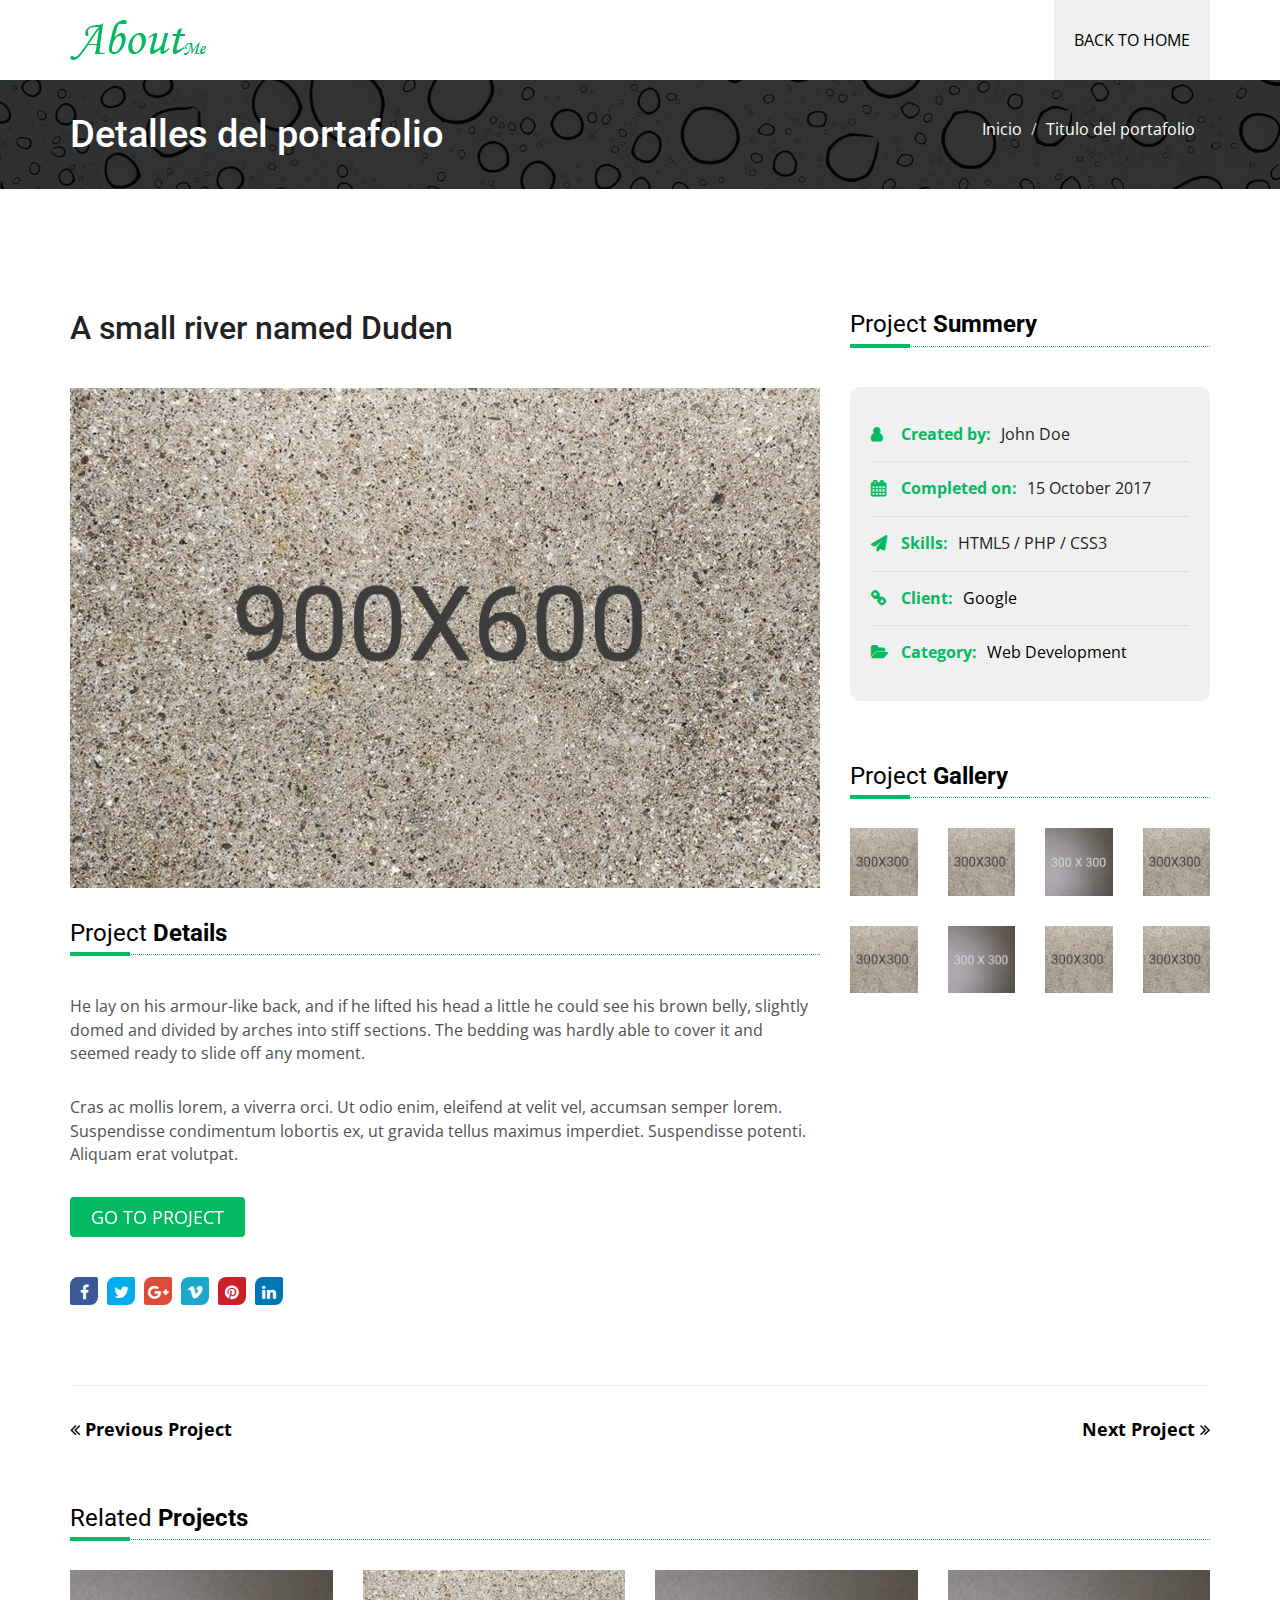
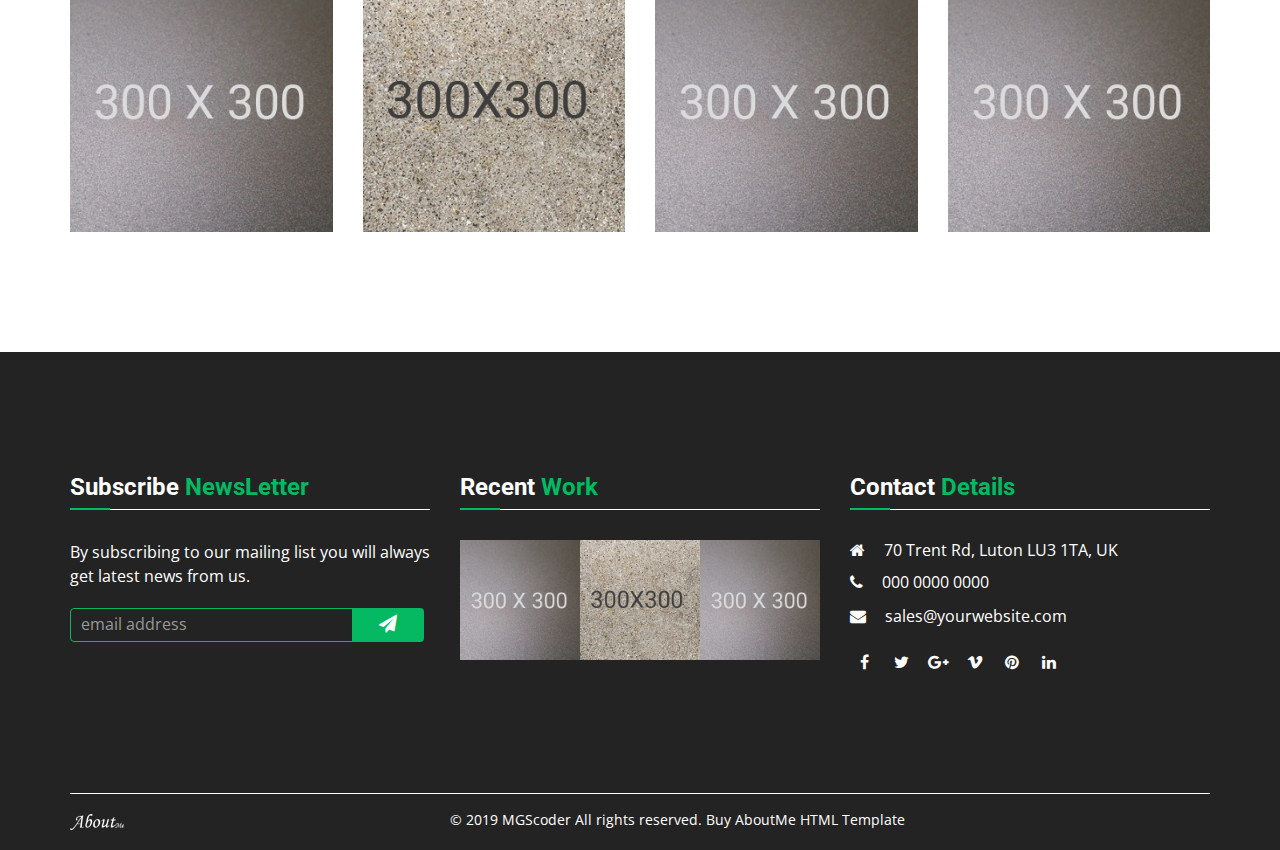
<file: single-portfolio.html>
<!DOCTYPE html>
<html lang="en">
<head>
	<meta charset="utf-8">
	<meta content="IE=edge" http-equiv="X-UA-Compatible">
	<meta name="viewport" content="width=device-width, minimum-scale=1, maximum-scale=1"/>
	
	<title>AboutMe - Personal Portfolio Resume Template</title>	
	<!-- set your website meta description and keywords -->
	<meta name="description" content="Add your business website description here">
	<meta name="keywords" content="Add your business website keywords here">
	<!-- set your website favicon -->
	<link href="favicon.ico" rel="icon">
	
	<!-- Bootstrap Stylesheets -->
	<link rel="stylesheet" href="css/bootstrap.min.css">	
	<!-- Font Awesome Stylesheets -->
	<link rel="stylesheet" href="css/font-awesome.min.css">
	<!-- Owl Carousel Stylesheets -->
	<link rel="stylesheet" href="css/owl.carousel.min.css">
	<link rel="stylesheet" href="css/owl.theme.default.min.css">
	<!-- Lightbox Stylesheets -->
	<link rel="stylesheet" href="css/lightbox.min.css">
	<!-- Parallax Stylesheets -->
	<link rel="stylesheet" href="css/parallax.css" type="text/css">
	<!-- Template Main Stylesheets -->
	<link rel="stylesheet" href="css/style.css" type="text/css">
	<!-- Responsive Stylesheets -->
	<link rel="stylesheet" href="css/responsive.css" type="text/css">
	
</head>

<body>
	<!-- start Header -->
	<header id="header" class="header">
        <div class="header-nav bg-color">
            <div class="container">
                <div class="row">
					<div class="col-sm-12">
						<nav class="main-menu">
							<div class="navbar-header">
								<button type="button" class="navbar-toggle collapsed" data-toggle="collapse" data-target="#navbar" aria-expanded="false" aria-controls="navbar">
									<span class="sr-only">Toggle navigation</span>
									<span class="icon-bar top-bar"></span>
									<span class="icon-bar middle-bar"></span>
									<span class="icon-bar bottom-bar"></span>
								</button>
								<a class="navbar-brand" href="index.html"><img class="logo" src="images/logo-color.png" alt="AboutMe"></a>
							</div><!--End navbar-header -->
							<div id="navbar" class="navbar-collapse collapse">
								<ul class="nav navbar-nav navbar-right">
									<li><a class="menubgactive" href="index.html">Back To Home</a></li>
								</ul>
							</div><!--End navbar -->
						</nav>
					</div><!--End col -->
                </div><!--End row -->
            </div><!--End container -->
        </div><!--End header-nav -->
    </header>
	<!-- end Header -->
	
	<!-- start banner -->
	<section id="single-page-banner" class="page-title page-title-image portfolio-hbg">
		<div class="container">
			<div class="row">
				<div class="col-sm-6">
					<h2>Detalles del portafolio</h2>
				</div><!-- end col -->
				<div class="col-sm-6">
					<ul class="breadcrumb">
						<li><a href="index.html">Inicio</a></li>
						<li class="active">Titulo del portafolio</li>
					</ul>
				</div><!-- end col -->
			</div><!-- end row -->
		</div><!-- end container -->
	</section>
	<!-- end slider -->
	
	<div id="pfolio-single-content" class="pfolio-single-content SectionMargin">
		<div class="container">
			<div class="row">
				<div class="col-sm-8">
					<div class="post-title">
						<h1>A small river named Duden</h1>
					</div><!-- end post-title -->
					<div class="post-image">
						<img src="images/portfolio/6.jpg" alt="Post Image">
					</div><!-- end post-image -->
					<div class="title-box">
						<h3>Project <strong>Details</strong></h3>
					</div><!-- end title-box -->
					<div class="portfolio-content">
						<p>He lay on his armour-like back, and if he lifted his head a little he could see his brown belly, slightly domed and divided by arches into stiff sections. The bedding was hardly able to cover it and seemed ready to slide off any moment.</p>
						<p>Cras ac mollis lorem, a viverra orci. Ut odio enim, eleifend at velit vel, accumsan semper lorem. Suspendisse condimentum lobortis ex, ut gravida tellus maximus imperdiet. Suspendisse potenti. Aliquam erat volutpat.</p>
					</div><!-- end portfolio-content -->
					
					<a class="btn btn-project btn-shutter-out-horizontal" href="#" target="_blank">Go To Project</a>
					
					<!-- start share-icon -->	
					<div class="share-icon">
						<ul class="list-inline list-social">
							<li>
								<a href="#" class="social-icon social-icon-small social-icon-colored social-icon-facebook">
									<i class="fa fa-facebook"></i>
									<i class="fa fa-facebook"></i>
								</a>
							</li>
							<li>
								<a href="#" class="social-icon social-icon-small social-icon-colored social-icon-twitter">
									<i class="fa fa-twitter"></i>
									<i class="fa fa-twitter"></i>
								</a>
							</li>
							<li>
								<a href="#" class="social-icon social-icon-small social-icon-colored social-icon-gplus">
									<i class="fa fa-google-plus"></i>
									<i class="fa fa-google-plus"></i>
								</a>
							</li>
							<li>
								<a href="#" class="social-icon social-icon-small social-icon-colored social-icon-vimeo">
									<i class="fa fa-vimeo"></i>
									<i class="fa fa-vimeo"></i>
								</a>
							</li>
							<li>
								<a href="#" class="social-icon social-icon-small social-icon-colored social-icon-pinterest">
									<i class="fa fa-pinterest"></i>
									<i class="fa fa-pinterest"></i>
								</a>
							</li>
							<li>
								<a href="#" class="social-icon social-icon-small social-icon-colored social-icon-linkedin">
									<i class="fa fa-linkedin"></i>
									<i class="fa fa-linkedin"></i>
								</a>
							</li>
						</ul><!-- end list-social -->
					</div>
					<!-- end share-icon -->
					
				</div><!-- end col -->
				<aside id="sidebar" class="col-sm-4">
					<div class="title-box">
						<h3 class="widget-title">Project <strong>Summery</strong></h3>
					</div><!-- end title-box -->
					<ul class="portfolio-info list-unstyled">
						<li><div class="pull-left"><i class="fa fa-user"></i></div><div class="info-right"><span>Created by:</span>John Doe</div></li>
						<li><div class="pull-left"><i class="fa fa-calendar"></i></div><div class="info-right"><span>Completed on:</span>15 October 2017</div></li>
						<li><div class="pull-left"><i class="fa fa-paper-plane"></i></div><div class="info-right"><span>Skills:</span>HTML5 / PHP / CSS3</div></li>
						<li><div class="pull-left"><i class="fa fa-link"></i></div><div class="info-right"><span>Client:</span><a href="#">Google</a></div></li>
						<li><div class="pull-left"><i class="fa fa-folder-open"></i></div><div class="info-right"><span>Category:</span><a href="#">Web Development</a></div></li>
					</ul><!-- end portfolio-info -->
					
					<div class="title-box">
						<h3 class="widget-title">Project <strong>Gallery</strong></h3>
					</div><!-- end title-box -->
					<div class="row">
						<div class="col-md-3 col-xs-6">
							<div class="portfolio-wrapper">
								<img src="images/portfolio/thumb/1.jpg" alt="Portfolio Title">
								<div class="portfolio-overlay">
									<div class="portfolio-overlay-inner">
										<div class="portfolio-overlay-content">
											<div class="portfolio-link">
												<a data-lightbox="website" data-title="Portfolio Title" href="images/portfolio/1.jpg"><i class="fa fa-search-plus"></i></a>
											</div><!--End portfolio-link -->
										</div><!-- end portfolio-overlay-content -->
									</div><!-- end portfolio-overlay-inner -->
								</div><!-- end portfolio-overlay -->
							</div><!-- end portfolio-wrapper -->
						</div><!-- end col -->
						<div class="col-md-3 col-xs-6">
							<div class="portfolio-wrapper">
								<img src="images/portfolio/thumb/6.jpg" alt="Portfolio Title">
								<div class="portfolio-overlay">
									<div class="portfolio-overlay-inner">
										<div class="portfolio-overlay-content">
											<div class="portfolio-link">
												<a data-lightbox="website" data-title="Portfolio Title" href="images/portfolio/6.jpg"><i class="fa fa-search-plus"></i></a>
											</div><!--End portfolio-link -->
										</div><!-- end portfolio-overlay-content -->
									</div><!-- end portfolio-overlay-inner -->
								</div><!-- end portfolio-overlay -->
							</div><!-- end portfolio-wrapper -->
						</div><!-- end col -->
						<div class="col-md-3 col-xs-6">
							<div class="portfolio-wrapper">
								<img src="images/portfolio/thumb/7.jpg" alt="Portfolio Title">
								<div class="portfolio-overlay">
									<div class="portfolio-overlay-inner">
										<div class="portfolio-overlay-content">
											<div class="portfolio-link">
												<a data-lightbox="website" data-title="Portfolio Title" href="images/portfolio/7.jpg"><i class="fa fa-search-plus"></i></a>
											</div><!--End portfolio-link -->
										</div><!-- end portfolio-overlay-content -->
									</div><!-- end portfolio-overlay-inner -->
								</div><!-- end portfolio-overlay -->
							</div><!-- end portfolio-wrapper -->
						</div><!-- end col -->
						<div class="col-md-3 col-xs-6">
							<div class="portfolio-wrapper">
								<img src="images/portfolio/thumb/8.jpg" alt="Portfolio Title">
								<div class="portfolio-overlay">
									<div class="portfolio-overlay-inner">
										<div class="portfolio-overlay-content">
											<div class="portfolio-link">
												<a data-lightbox="website" data-title="Portfolio Title" href="images/portfolio/8.jpg"><i class="fa fa-search-plus"></i></a>
											</div><!--End portfolio-link -->
										</div><!-- end portfolio-overlay-content -->
									</div><!-- end portfolio-overlay-inner -->
								</div><!-- end portfolio-overlay -->
							</div><!-- end portfolio-wrapper -->
						</div><!-- end col -->
						<div class="col-md-3 col-xs-6">
							<div class="portfolio-wrapper">
								<img src="images/portfolio/thumb/8.jpg" alt="Portfolio Title">
								<div class="portfolio-overlay">
									<div class="portfolio-overlay-inner">
										<div class="portfolio-overlay-content">
											<div class="portfolio-link">
												<a data-lightbox="website" data-title="Portfolio Title" href="images/portfolio/8.jpg"><i class="fa fa-search-plus"></i></a>
											</div><!--End portfolio-link -->
										</div><!-- end portfolio-overlay-content -->
									</div><!-- end portfolio-overlay-inner -->
								</div><!-- end portfolio-overlay -->
							</div><!-- end portfolio-wrapper -->
						</div><!-- end col -->
						<div class="col-md-3 col-xs-6">
							<div class="portfolio-wrapper">
								<img src="images/portfolio/thumb/7.jpg" alt="Portfolio Title">
								<div class="portfolio-overlay">
									<div class="portfolio-overlay-inner">
										<div class="portfolio-overlay-content">
											<div class="portfolio-link">
												<a data-lightbox="website" data-title="Portfolio Title" href="images/portfolio/7.jpg"><i class="fa fa-search-plus"></i></a>
											</div><!--End portfolio-link -->
										</div><!-- end portfolio-overlay-content -->
									</div><!-- end portfolio-overlay-inner -->
								</div><!-- end portfolio-overlay -->
							</div><!-- end portfolio-wrapper -->
						</div><!-- end col -->
						<div class="col-md-3 col-xs-6">
							<div class="portfolio-wrapper">
								<img src="images/portfolio/thumb/6.jpg" alt="Portfolio Title">
								<div class="portfolio-overlay">
									<div class="portfolio-overlay-inner">
										<div class="portfolio-overlay-content">
											<div class="portfolio-link">
												<a data-lightbox="website" data-title="Portfolio Title" href="images/portfolio/6.jpg"><i class="fa fa-search-plus"></i></a>
											</div><!--End portfolio-link -->
										</div><!-- end portfolio-overlay-content -->
									</div><!-- end portfolio-overlay-inner -->
								</div><!-- end portfolio-overlay -->
							</div><!-- end portfolio-wrapper -->
						</div><!-- end col -->
						<div class="col-md-3 col-xs-6">
							<div class="portfolio-wrapper">
								<img src="images/portfolio/thumb/1.jpg" alt="Portfolio Title">
								<div class="portfolio-overlay">
									<div class="portfolio-overlay-inner">
										<div class="portfolio-overlay-content">
											<div class="portfolio-link">
												<a data-lightbox="website" data-title="Portfolio Title" href="images/portfolio/1.jpg"><i class="fa fa-search-plus"></i></a>
											</div><!--End portfolio-link -->
										</div><!-- end portfolio-overlay-content -->
									</div><!-- end portfolio-overlay-inner -->
								</div><!-- end portfolio-overlay -->
							</div><!-- end portfolio-wrapper -->
						</div><!-- end col -->						
					</div><!-- end row -->
					
				</aside><!-- end col -->
				<div class="col-sm-12">
					<div class="post-navigation clearfix">
						<div class="row">
							<div class="col-xs-6">
								<a href="#"><i class="fa fa-angle-double-left"></i> Previous Project</a>
							</div><!-- end col -->

							<div class="col-xs-6 text-right">
								<a href="#">Next Project <i class="fa fa-angle-double-right"></i></a>
							</div><!-- end col -->
						</div><!-- end row -->
					</div><!-- end post-navigation -->
					
					<!-- start related-portfolio -->
					<div id="related-portfolio" class="portfolio">
						<div class="title-box">
							<h3>Related <strong>Projects</strong></h3>
						</div><!-- end title-box -->
						<div class="row">
							<div class="col-md-3 col-xs-6">
								<div class="portfolio-wrapper">
									<img src="images/portfolio/thumb/2.jpg" alt="Portfolio Title">
									<div class="portfolio-overlay">
										<div class="portfolio-overlay-inner">
											<div class="portfolio-overlay-content">
												<div class="portfolio-link">
													<a title="Details" href="single-portfolio.html"><i class="fa fa-link"></i></a>
													<a data-lightbox="illustrations" data-title="Portfolio Title" href="images/portfolio/2.jpg"><i class="fa fa-search-plus"></i></a>
												</div><!--End portfolio-link -->
												<div class="portfolio-caption">
													<h3><a href="single-portfolio.html">Portfolio Title</a></h3>
												</div><!--End portfolio-caption -->
											</div><!-- end portfolio-overlay-content -->
										</div><!-- end portfolio-overlay-inner -->
									</div><!-- end portfolio-overlay -->
								</div><!-- end portfolio-wrapper -->
							</div><!-- end col -->
							<div class="col-md-3 col-xs-6">
								<div class="portfolio-wrapper">
									<img src="images/portfolio/thumb/3.jpg" alt="Portfolio Title">
									<div class="portfolio-overlay">
										<div class="portfolio-overlay-inner">
											<div class="portfolio-overlay-content">
												<div class="portfolio-link">
													<a title="Details" href="single-portfolio.html"><i class="fa fa-link"></i></a>
													<a data-lightbox="illustrations" data-title="Portfolio Title" href="images/portfolio/3.jpg"><i class="fa fa-search-plus"></i></a>
												</div><!--End portfolio-link -->
												<div class="portfolio-caption">
													<h3><a href="single-portfolio.html">Portfolio Title</a></h3>
												</div><!--End portfolio-caption -->
											</div><!-- end portfolio-overlay-content -->
										</div><!-- end portfolio-overlay-inner -->
									</div><!-- end portfolio-overlay -->
								</div><!-- end portfolio-wrapper -->
							</div><!-- end col -->
							<div class="col-md-3 col-xs-6">
								<div class="portfolio-wrapper">
									<img src="images/portfolio/thumb/4.jpg" alt="Portfolio Title">
									<div class="portfolio-overlay">
										<div class="portfolio-overlay-inner">
											<div class="portfolio-overlay-content">
												<div class="portfolio-link">
													<a title="Details" href="single-portfolio.html"><i class="fa fa-link"></i></a>
													<a data-lightbox="illustrations" data-title="Portfolio Title" href="images/portfolio/4.jpg"><i class="fa fa-search-plus"></i></a>
												</div><!--End portfolio-link -->
												<div class="portfolio-caption">
													<h3><a href="single-portfolio.html">Portfolio Title</a></h3>
												</div><!--End portfolio-caption -->
											</div><!-- end portfolio-overlay-content -->
										</div><!-- end portfolio-overlay-inner -->
									</div><!-- end portfolio-overlay -->
								</div><!-- end portfolio-wrapper -->
							</div><!-- end col -->
							<div class="col-md-3 col-xs-6">
								<div class="portfolio-wrapper">
									<img src="images/portfolio/thumb/5.jpg" alt="Portfolio Title">
									<div class="portfolio-overlay">
										<div class="portfolio-overlay-inner">
											<div class="portfolio-overlay-content">
												<div class="portfolio-link">
													<a title="Details" href="single-portfolio.html"><i class="fa fa-link"></i></a>
													<a data-lightbox="illustrations" data-title="Portfolio Title" href="images/portfolio/5.jpg"><i class="fa fa-search-plus"></i></a>
												</div><!--End portfolio-link -->
												<div class="portfolio-caption">
													<h3><a href="single-portfolio.html">Portfolio Title</a></h3>
												</div><!--End portfolio-caption -->
											</div><!-- end portfolio-overlay-content -->
										</div><!-- end portfolio-overlay-inner -->
									</div><!-- end portfolio-overlay -->
								</div><!-- end portfolio-wrapper -->
							</div><!-- end col -->
						</div><!-- end row -->
					</div>
					<!-- end related-portfolio -->
					
				</div><!-- end col -->
			</div><!-- end row -->
		</div>
	</div>
	
	<!-- start footer -->
	<footer id="footer" class="footer">
		<div class="container">
			<div class="row">	
				<div class="footer-top clearfix">
					<div class="col-sm-4">
						<div class="columnbottom-margin subscribe-form-wrap">
							<h4 class="widget-title">Subscribe <span>NewsLetter</span></h4>
							<p>By subscribing to our mailing list you will always get latest news from us.</p>
							<!-- start mailchimp form -->
							<div class="mc-form-holder">
								<form id="mc-form">
									<input id="mc-email" class="form-control" placeholder="email address" name="EMAIL" type="email">
									<button class="btn" type="submit"><i class="fa fa-paper-plane"></i></button>
									<label for="mc-email"></label>
								</form>
							</div>
							<!-- end mailchimp form -->
						</div><!-- end subscribe-form-wrap -->
					</div><!-- end col -->
					<div class="col-sm-4">
						<div class="columnbottom-margin recent-work-wrap">
							<h4 class="widget-title">Recent <span>Work</span></h4>
							<div class="latest-pfolio">
								<div class="col-xs-4 no-space">
									<div class="portfolio-wrapper">
										<img src="images/portfolio/thumb/2.jpg" alt="Portfolio Title">
										<div class="portfolio-overlay">
											<div class="portfolio-overlay-inner">
												<div class="portfolio-overlay-content">
													<div class="portfolio-link">
														<a title="Details" href="single-portfolio.html"><i class="fa fa-link"></i></a>
														<a data-lightbox="recentwork" data-title="Image Preview" href="images/portfolio/2.jpg"><i class="fa fa-search-plus"></i></a>
													</div><!--End portfolio-link -->
												</div><!--End portfolio-overlay-content -->
											</div><!--End portfolio-overlay-inner -->
										</div><!--End portfolio-overlay -->
									</div><!--End portfolio-wrapper -->
								</div><!--End ./col- -->
								<div class="col-xs-4 no-space">
									<div class="portfolio-wrapper">
										<img src="images/portfolio/thumb/3.jpg" alt="Portfolio Title">
										<div class="portfolio-overlay">
											<div class="portfolio-overlay-inner">
												<div class="portfolio-overlay-content">
													<div class="portfolio-link">
														<a title="Details" href="single-portfolio.html"><i class="fa fa-link"></i></a>
														<a data-lightbox="recentwork" data-title="Image Preview" href="images/portfolio/3.jpg"><i class="fa fa-search-plus"></i></a>
													</div><!--End portfolio-link -->
												</div><!--End portfolio-overlay-content -->
											</div><!--End portfolio-overlay-inner -->
										</div><!--End portfolio-overlay -->
									</div><!--End portfolio-wrapper -->
								</div><!--End ./col- -->
								<div class="col-xs-4 no-space">
									<div class="portfolio-wrapper">
										<img src="images/portfolio/thumb/4.jpg" alt="Portfolio Title">
										<div class="portfolio-overlay">
											<div class="portfolio-overlay-inner">
												<div class="portfolio-overlay-content">
													<div class="portfolio-link">
														<a title="Details" href="single-portfolio.html"><i class="fa fa-link"></i></a>
														<a data-lightbox="recentwork" data-title="Image Preview" href="images/portfolio/4.jpg"><i class="fa fa-search-plus"></i></a>
													</div><!--End portfolio-link -->
												</div><!--End portfolio-overlay-content -->
											</div><!--End portfolio-overlay-inner -->
										</div><!--End portfolio-overlay -->
									</div><!--End portfolio-wrapper -->
								</div><!--End ./col- -->
							</div><!--End latest-portfolio -->   
							<div class="clearfix"></div>
						</div><!-- end recent-work-wrap -->
					</div><!-- end col -->
					<div class="col-sm-4">
						<div class="columnbottom-margin contact-info-wrap">
							<h4 class="widget-title">Contact <span>Details</span></h4>
							<ul class="contact-info list-unstyled">
								<li><i class="fa fa-home"></i> 70 Trent Rd, Luton LU3 1TA, UK</li>
								<li><i class="fa fa-phone"></i> <a href="tel:000-0000-0000">000 0000 0000</a></li>
								<li><i class="fa fa-envelope"></i> <a href="mailto:sales@yourwebsite.com">sales@yourwebsite.com</a></li>
							</ul><!-- end contact-info  -->
							
							<ul class="list-inline list-social clearfix">
								<li>
									<a href="#" class="social-icon social-icon-small social-icon-facebook">
										<i class="fa fa-facebook"></i>
										<i class="fa fa-facebook"></i>
									</a>
								</li>
								<li>
									<a href="#" class="social-icon social-icon-small social-icon-twitter">
										<i class="fa fa-twitter"></i>
										<i class="fa fa-twitter"></i>
									</a>
								</li>
								<li>
									<a href="#" class="social-icon social-icon-small social-icon-gplus">
										<i class="fa fa-google-plus"></i>
										<i class="fa fa-google-plus"></i>
									</a>
								</li>
								<li>
									<a href="#" class="social-icon social-icon-small social-icon-vimeo">
										<i class="fa fa-vimeo"></i>
										<i class="fa fa-vimeo"></i>
									</a>
								</li>
								<li>
									<a href="#" class="social-icon social-icon-small social-icon-pinterest">
										<i class="fa fa-pinterest"></i>
										<i class="fa fa-pinterest"></i>
									</a>
								</li>
								<li>
									<a href="#" class="social-icon social-icon-small social-icon-linkedin">
										<i class="fa fa-linkedin"></i>
										<i class="fa fa-linkedin"></i>
									</a>
								</li>
							</ul><!-- end list-social -->
						</div><!-- end contact-info-wrap -->
					</div><!-- end col -->
				</div><!-- end footer-top  --> 
			</div><!-- end row --> 
			<hr>
			<div class="row">					
				<div class="col-sm-12">
					<a href="#" class="footer-logo-link"><img class="footer-logo" src="images/footer-logo.png" alt="Steve"></a>
					<p class="text-center copyright">&copy; 2019 <a href="https://1.envato.market/kPy00" class="footer-site-link">MGScoder</a> All rights reserved. <a href="https://1.envato.market/7B3dY" class="footer-site-link">Buy AboutMe HTML Template</a></p>
				</div><!-- end col --> 
			</div><!-- end row --> 
		</div><!-- end container --> 
	</footer>
	<!-- end footer -->
	
	<a href="#" class="scrollup"><i class="fa fa-arrow-circle-up"></i></a>
	
	<!-- jQuery Library -->
	<script src="js/jquery-3.4.1.min.js"></script>
	<!-- Bootstrap Js -->
	<script src="js/bootstrap.min.js"></script>
	<!-- Isotope Filtring Js -->
	<script src="js/isotope.pkgd.min.js"></script>
	<!-- Lightbox Js -->
	<script src="js/lightbox.min.js"></script>
	<!-- owl.carousel Js -->
	<script src="js/owl.carousel.min.js"></script>
	<!-- Form validator Js -->
	<script src="js/validator.min.js"></script>
	<!-- ajaxchimp Js -->
	<script src="js/jquery.ajaxchimp.min.js"></script>
	<!-- counterup Js -->
	<script src="js/waypoint.js"></script>	
	<script src="js/jquery.counterup.min.js"></script>
	<!-- Template main Js -->
	<script src="js/main.js"></script>
	
</body>
</html>
</file>
<file: css/parallax.css>
/*
|----------------------------------------------------------------------------
	AboutMe - Personal Portfolio Resume Template Main CSS
	Author: MGScoder
	Author URL: https://themeforest.net/user/mgscoder
|----------------------------------------------------------------------------
*/

/*
|----------------------------------------------------------------------------
	parallax
|----------------------------------------------------------------------------
*/
.parallax::before {
    background-color: rgba(0, 0, 0, 0.8);
    content: "";
    height: 100%;
    left: 0;
    position: absolute;
    top: 0;
    width: 100%;
}
.parallax {
	background-attachment: fixed;
	background-color: rgba(0, 0, 0, 0.8);
    background-position: 50% 0;
    background-repeat: no-repeat;
    background-size: cover;
	position: relative;
	color: #fff;
}
/*
|----------------------------------------------------------------------------
	SERVICE
|----------------------------------------------------------------------------
*/
#service.parallax {
    background-image: url("../images/background/bg-1.jpg");
}

/*
|----------------------------------------------------------------------------
	PORTFOLIO
|----------------------------------------------------------------------------
*/
#portfolio.parallax {
    background-image: url("../images/background/bg-2.jpg"); /*imagen de fondo 2*/
}

/*
|----------------------------------------------------------------------------
	QUOTE
|----------------------------------------------------------------------------
*/
#quotes-section {
    background-image: url("../images/background/bg-3.jpg");
}
#quotes-section::before {
    background-color: rgba(0, 0, 0, 0.8);
}

/*
|----------------------------------------------------------------------------
	BLOG
|----------------------------------------------------------------------------
*/
#blog.parallax {
    background-image: url("../images/background/bg-3.jpg");
}

/*
|----------------------------------------------------------------------------
	TESTIMONIAL
|----------------------------------------------------------------------------
*/
#testimonials.parallax {
    background-image: url("../images/background/bg-6.jpg");
}

/*
|----------------------------------------------------------------------------
	SUCCESS STORY
|----------------------------------------------------------------------------
*/
#success-story.parallax {
    background-image: url("../images/background/bg-5.jpg");
}
</file>
<file: css/style.css>
/*
|----------------------------------------------------------------------------

	Primary color: #04b962
|----------------------------------------------------------------------------
*/

/*
|------------------------------------------------------------------
	[Table of contents]:

	1. FONTS
	2. BODY
	3. COMMON CSS
	4. HEADER / .header-nav
		4.1. HOME TOP BANNER / .home-top-banner
		4.2. CAROUSEL TOP BANNER SLIDER / #home .owl-carousel
	5. TITLE / .title-wrap
	6. SINGLE PAGE BANNER / #single-page-banner
	7. ABOUT / #about
		7.1. BOX STYLE / .about-box-style
		7.2. TIMELINE STYLE / .timeline
		7.3. SKILLS PROGRESSBAR / .progressbar
	8. SERVICE / .service-wrap
	9. SOCIAL / .social-icon
	10. PRICING / .pricing-table
	11. PORTFOLIO
		11.1 LIGHTBOX
	12. CLIENTS
	13. TEAM / .team-wrap
	14. QUOTES
	15. BLOG / #blog
		15.1. BLOG STYLE 1 / .blog-style1
	16. TESTIMONIAL
		16.1. CAROUSEL CONTROL FOR TESTIMONIAL
		16.2. TESTIMONIAL RATINGS
	17. CONTACT
		17.1. CONTACT FORM / #contactForm
		17.2. SELECT BOX / select.form-control
	18. SUCCESS STORY
	19. SINGLE SERVICE / #service-single-content
		19.1. SERVICE LIST / .service-list
		19.2. SERVICE MENU / .service-menu
		19.3. SERVICE BROCHURE / .service-brochure
		19.4. SERVICE FEATURE / .service-features
		19.5. SERVICE QUOTEFORM / #serviceQuoteForm
	20. SINGLE PORTFOLIO / #pfolio-single-content
	21. SINGLE BLOG / #single-post-content
		21.1. RELATED POST / #related-blog
		21.2. POST COMMENTS LIST / .commentlist
		21.3. COMMENTS FORM / #commentform
	22. SIDEBAR
	23. Button / .btn-shutter-out-horizontal
	24. SUBSCRIBE / #mc-form
	25. FOOTER / .footer
	26. OTHER
	
|-------------------------------------------------------------------
*/

/*
|----------------------------------------------------------------------------
	1. FONTS: Google Font
|----------------------------------------------------------------------------
*/
@import url('https://fonts.googleapis.com/css?family=Roboto:300,300i,400,400i,500,500i,700,700i|Open+Sans:400,400i,600,600i,700,700i');

/*
|----------------------------------------------------------------------------
	2. BODY
|----------------------------------------------------------------------------
*/
body {
    color: #222;
	font-family: 'Open Sans', sans-serif;
	margin: 0 auto;
	font-size: 16px;
	line-height: 1.48;
    height: 100%;
}

/*
|----------------------------------------------------------------------------
	3. COMMON CSS
|----------------------------------------------------------------------------
*/
h1, h2, h3, h4, h5, h6 {
    line-height: 1.3;
	font-family: 'Roboto', sans-serif;
}
img, iframe, object, embed {
    max-width: 100%;
}
a {
	color: #000;
}
a:hover {
    color: #04b962;
    text-decoration: none;
}
a:focus {
    outline: medium none;
    text-decoration: none;
}
.intro-text {
    margin: 0 auto 60px;
	max-width: 660px;
}
.SecTopMargin {
    margin-top: 60px;
}
.SectionMargin {
    margin: 60px 0;
}
.color-border {
    border-color: #04b962;
}

/*
|----------------------------------------------------------------------------
	4. HEADER / .header-nav
|----------------------------------------------------------------------------
*/
.header-nav {
	background-color: rgba(0, 0, 0, 0.3);
	border-bottom: 1px solid rgba(255, 255, 255, 0.3);
    left: 0;
	height: 80px;
    position: fixed;
    top: 0;
    -webkit-transition: all 0.4s ease-in-out;
	-moz-transition: all 0.4s ease-in-out;
	-o-transition: all 0.4s ease-in-out;
	transition: all 0.4s ease-in-out;
    width: 100%;
    z-index: 999;
}
.header-nav.bg-color {
	background-color: #fff;
}
.header-nav.menu-bg {
	height: 56px;
}

/* menu */
.navbar-brand {
    color: #fff;
    font-size: 36px;
    font-weight: bold;
    line-height: 80px;
    padding: 0;
    text-transform: capitalize;
}
.header-nav.menu-bg  .navbar-brand {
	line-height: 56px;
}
.navbar-brand:hover {
    color: #fff;
}
.navbar-brand > img {
    height: 80px;	
    -webkit-transition: height 0.4s ease-in-out;
	-moz-transition: height 0.4s ease-in-out;
	-o-transition: height 0.4s ease-in-out;
	transition: height 0.4s ease-in-out;
}
.menu-bg .navbar-brand > img {
    height: 56px;
}
.bg-color .main-menu .navbar-nav li a {
    color: #000;
}	
.main-menu .navbar-nav li a {
    color: #fff;
    font-size: 16px;
	padding: 30px 20px;
    text-transform: uppercase;
    -webkit-transition: all 0.4s ease-in-out;
	-moz-transition: all 0.4s ease-in-out;
	-o-transition: all 0.4s ease-in-out;
	transition: all 0.4s ease-in-out;
}
.menu-bg .main-menu .navbar-nav li a {
	padding: 18px 15px;
    color: #222;
}
.menu-bg .main-menu .navbar-nav li a:hover {
    color: #fafafa;
}
.main-menu .navbar-nav li a:focus {
    background-color: transparent;
}
.main-menu .navbar-nav li a:hover, .main-menu .navbar-nav li a.active {
	color: #fff;
    background-color: #04b962;
}
.menu-bg {
    background-color: #fff;
    box-shadow: 0 2px 10px -1px rgba(87, 97, 100, 0.35);
}
a img.logo-color  {
    opacity: 0;
	height: 0;
}
.menu-bg a img.logo-white  {
    opacity: 0;
	height: 0;
}
.menu-bg a img.logo-color  {
    opacity: 1;
}

.main-menu .navbar-nav li a.menubgactive {
    background-color: #f0f0f0;
}
.main-menu .navbar-nav li a.menubgactive:hover {
    background-color: #04b962;
}

/* navbar-toggle responsive menu */
.navbar-toggle {
	border: none;
	background: transparent;
}
.navbar-toggle.collapsed .icon-bar {
    background-color: #04b962;
}
.navbar-toggle .icon-bar {
    background-color: #e91313;
}
.navbar-toggle:hover {
	background: transparent;
}
.navbar-toggle .icon-bar {
	width: 32px;
	height: 4px;
    -webkit-transition:all 0.2s ease 0s;
    -moz-transition:all 0.2s ease 0s;
    -ms-transition:all 0.2s ease 0s;
    -o-transition:all 0.2s ease 0s;
    transition:all 0.2s ease 0s;
}
.navbar-toggle .top-bar {
    -moz-transform:rotate(45deg);
    -webkit-transform:rotate(45deg);
    -o-transform:rotate(45deg);
    -ms-transform:rotate(45deg);
    transform:rotate(45deg);
	transform-origin: 10% 10%;
}
.navbar-toggle .middle-bar {
	opacity: 0;
}
.navbar-toggle .bottom-bar {
    -moz-transform:rotate(-45deg);
    -webkit-transform:rotate(-45deg);
    -o-transform:rotate(-45deg);
    -ms-transform:rotate(-45deg);
    transform:rotate(-45deg);
	transform-origin: 10% 90%;
}
.navbar-toggle.collapsed .top-bar {
    -moz-transform:rotate(0);
    -webkit-transform:rotate(0);
    -o-transform:rotate(0);
    -ms-transform:rotate(0);
    transform:rotate(0);
}
.navbar-toggle.collapsed .middle-bar {
	opacity: 1;
}
.navbar-toggle.collapsed .bottom-bar {
    -moz-transform:rotate(0);
    -webkit-transform:rotate(0);
    -o-transform:rotate(0);
    -ms-transform:rotate(0);
    transform:rotate(0);
}

/*
|----------------------------------------------------------------------------
	4.1. HOME TOP BANNER / .home-top-banner
|----------------------------------------------------------------------------
*/
.home-top-banner {
	background-attachment: fixed;
    background-color: #555;
	background-position: center;
	background-repeat: no-repeat;
	background-size: cover;
    height: 100vh;
    position: relative;
    z-index: 1;
}
.home-top-banner::after {
    background-color: rgba(0, 0, 0, 0.7);
    content: "";
    height: 100%;
    left: 0;
    position: absolute;
    top: 0;
    width: 100%;
    z-index: -1;
}
.background-transparent {
	background-color: transparent;
}
#particles-js {
    height: 100%;
    left: 0;
    position: absolute;
    top: 0;
    width: 100%;
}
.home-top-banner.banner-1 {
	background-image: url("../images/background/bg-1.jpg"); /* imagen  background principal header*/
	background-position: center;
	background-size: cover;
}
.home-top-banner.banner-2 {
	background-image: url("../images/profile/banner-image-2.jpg");
	background-position: center;
	background-size: cover;
}

.display-table {
    display: table;
    height: 100%;
    width: 100%;
}
.display-table-cell {
    display: table-cell;
    vertical-align: middle;
}
.banner-content {
    margin-top: 80px;
	max-width: 50%;
}
.banner-content h1 {
    color: #fff;
    font-size: 60px;
	line-height: 1;
	margin: 0 0 25px;
    text-transform: capitalize;
}
.banner-content h3 {
    color: #fff;
    font-size: 24px;
    font-weight: 700;
    margin: 0 0 10px;
    text-transform: capitalize;
}
.banner-content li a {
    color: #fff;
    border: none;
}

.banner-content.banner-content-fullwidth {
    max-width: 100%;
    text-align: center;
}

/* Type */
.banner-content h1.type-animate a.typewrite{
	color: #fff;
	font-size: 48px;
}

/*
|----------------------------------------------------------------------------
	4.2. CAROUSEL TOP BANNER SLIDER / #home .owl-carousel
|----------------------------------------------------------------------------
*/
#home.home-slider {
	height: 100vh;
    width: 100%;
}
#home.home-slider.image-bg {
    background-image: url("../images/profile/banner-image-2.jpg");
	background-repeat: no-repeat;
	background-size: cover;
	background-position: center center;
}
#home .owl-carousel {
	position: relative;
	height: 100%;
}
#home .owl-carousel .owl-slide::before {
    background-color: rgba(0, 0, 0, 0.3);
    content: "";
    height: 100%;
    left: 0;
    position: absolute;
    top: 0;
    width: 100%;
}
#home .owl-carousel div:not(.owl-nav) {
	height: 100%;
}
#home .owl-carousel .owl-nav {
	height: 0;
	position: absolute;
	top: 46%;
	left: 0;
	right: 0;
}
#home .owl-carousel .owl-buttons div {
	position: absolute;
	top: 0;
	bottom: 0;
	display: inline-block;
	margin: 0;
	width: 50px;
	height: 30px;
	line-height: 25px;
	text-align: center;
	font-size: .9em;
	border-radius: 3px;
	color: #FFF;
	background: #000;
	opacity: .6;
	text-transform: capitalize;
}
#home .owl-nav > button {
    background: transparent none repeat scroll 0 0;
    font-size: 50px;
	color: #fff;
}
#home .owl-carousel .owl-slide {
	background-color: rgba(0, 0, 0, 0);
	background-repeat: no-repeat;
	background-size: cover;
	background-position: center center;
    height: 100%;
}

#home .owl-carousel .owl-slide.slide::before {
    background-color: rgba(0, 0, 0, 0.7);
}
#home .owl-carousel .owl-slide.slide-1 {
    background-image: url("../images/background/1920x1920.jpg");  /*"../images/background/bg-1.jpg" */
}
#home .owl-carousel .owl-slide.slide-2 {
    background-image: url("../images/profile/banner-image-2.jpg");
}
#home .owl-carousel .owl-slide.slide-3 {
    background-image: url("../images/profile/banner-image-1.jpg");
}
#home .owl-carousel .slider-content {
	bottom: 0;
    display: table;
    left: 0;
    position: absolute;
    right: 0;
    text-align: center;
    top: 0;
    width: 100%;
}
#home .owl-carousel .slider-caption {
    display: table-cell;
    vertical-align: middle;
}
#home .owl-carousel .slider-content .slider-caption .caption-container {
	height: auto;
    margin: 80px auto 0;
    max-width: 760px;
    width: 80%;
}
#home .owl-carousel .slider-content h2.banner-title-text {
    color: #fff;
    font-size: 42px;
	line-height: 1.3;
    font-weight: 700;
	margin: 20px 0;
    text-transform: uppercase;
}
#home .owl-carousel .slider-content h2.banner-title-text span {
    color: #04b962;
}
#home .owl-carousel .slider-content .sub-title {
	font-family: 'Raleway', sans-serif;
	font-size: 24px;
	line-height: 1.3;
	margin-bottom: 30px;
}
#home .owl-carousel .slider-content .sub-title.white-text {
    color: #fff;
}
#home .owl-carousel div.slider-caption {
    height: auto;
    margin-top: 10%;
}
#home .btn-shutter-out-horizontal:before {
    background-color: #04b962;
}
#home .btn-shutter-out-horizontal:hover {
    color: #fff;
    border-color: #04b962;
}
#home  .owl-next {
    float: right;
	padding: 4px 11px;
}
#home  .owl-prev {
    float: left;
	padding: 4px 8px;
}
#home  .owl-nav {
	max-width: 1170px;
	margin: 0 auto;
    opacity: 0;
}
#home :hover .owl-nav  {
    opacity: 1;
}
.banner-content > h4, .slider-content h4 {
	color: #fff;
    margin: 20px 0 30px;
}

/*
|----------------------------------------------------------------------------
	5. TITLE / .title-wrap
|----------------------------------------------------------------------------
*/
.title-wrap {
    margin: 0 auto 60px;
    max-width: 401px;
}
.section-title-box::before {
    background-color: #04b962;
    bottom: 0;
    content: "";
    display: block;
    height: 4px;
    left: 35%;
    margin: 0 0 -2px;
    position: absolute;
    width: 30%;
}
.section-title-box {
    border-bottom: 1px solid #04b962;
    margin: 0 0 60px;
    position: relative;
}
.title-wrap .section-title {
	font-size: 38px;
	font-weight: 400;
    line-height: 1;
    margin: 50px 0 20px;
    position: relative;
    text-align: center;
	text-transform: uppercase;
    width: 100%;
}
.title-wrap .section-title strong {
    color: #04b962;
	font-weight: bold;
}
.sub-title {
    font-size: 28px;
    margin-top: 0;
}
/*title-box*/
.title-box::before {
    background-color: #04b962;
    bottom: 0;
    content: "";
    display: block;
    height: 4px;
    left: 0;
    margin: 0 0 -2px;
    position: absolute;
    width: 60px;
}
.title-box {
    border-bottom: 1px dotted #04b962;
    margin: 0 0 40px;
    position: relative;
}
.title-box > h3 {
	color: #000;
	font-weight: 400;
	margin: 0 0 5px;
}

/*
|----------------------------------------------------------------------------
	6. SINGLE PAGE BANNER / #single-page-banner
|----------------------------------------------------------------------------
*/
#single-page-banner {
    margin-top: 80px;
    /*padding: 10vh 0;*/
    padding: 30px 0;
    position: relative;
    width: 100%;
}
#single-page-banner.page-title::before {
    background-color: rgba(0, 0, 0, 0.7);
    content: "";
    height: 100%;
    left: 0;
    position: absolute;
    top: 0;
    width: 100%;
}
#single-page-banner.page-title-image {
	background-color: #f0f0f0;
	background-repeat: no-repeat; 
	background-position: center;
	background-size: cover;
}
#single-page-banner.page-title-image.blog-hbg {
    background-image: url("../images/background/blog-details-banner.jpg");  /* "../images/background/blog-details-banner.jpg" */
	background-color: #f0f0f0;
}
#single-page-banner.page-title-image.portfolio-hbg {
    background-image: url("../images/background/portfolio-details-banner.jpg");
	background-color: #f0f0f0;
}
#single-page-banner.page-title-image.service-hbg {
    background-image: url("../images/background/service-details-banner.jpg");
	background-color: #f0f0f0;
}
#single-page-banner.page-title h2 {
    color: #fff;
    font-size: 38px;
	margin: 0;
}
/*breadcrumb*/
.breadcrumb {
    background-color: transparent;
	text-align: right;
	margin-bottom: 0;
}
.breadcrumb a {
    color: #fff;
}
.breadcrumb > .active {
    color: #fff;
}

/*
|----------------------------------------------------------------------------
	7. ABOUT / #about
|----------------------------------------------------------------------------
*/
#about {
	padding: 70px 0;
}
#about .about-text .title-box {
    margin: 0 0 40px;
}
#about .title-box {
    margin: 10px 0 40px;
}
.about-text p {
    color: #505050;
    margin: 0 0 30px;
    padding: 0;
}
.experience-content p {
    color: #444;
}
.experience-content p.text-bold {
	color: #222;
	font-weight: 500;
    font-style: italic;
    margin: 0 0 20px;
}
#about .button-holder .btn.btn-shutter-out-horizontal:last-child {
    background-color: transparent;
    border: 1px solid #3e3e3e;
    color: #000;
}
#about .button-holder .btn.btn-shutter-out-horizontal:last-child::before {
    background-color: #04b962;
}
#about .button-holder .btn.btn-shutter-out-horizontal:last-child:hover {
    color: #fff;
    border-color: #04b962;
}
#about .button-holder {
    margin: 50px 0;
}
#about .button-holder a {
    margin: 0 20px 10px 0;
}
#about .button-holder a:last-child {
    margin-right: 0;
}	
#about .icon-holder .tab-content-title {
    font-weight: bold;
    left: 50%;
    margin-left: 45px;
    position: absolute;
    top: 10px;
	font-size: 24px;
}
#about .icon-holder {
    height: 64px;
    position: relative;
    text-align: center;
}
#about .icon-holder i {
    left: 50%;
    margin-left: -32px;
    position: absolute;
    top: 0;
    border: 1px solid #04b962;
    border-radius: 50%;
    color: #04b962;
    font-size: 32px;
    height: 64px;
    line-height: 64px;
    text-align: center;
    width: 64px;
}
#about .profile-image {
    border: 2px solid rgba(4, 185, 98, 0.9);
    border-radius: 10px;
	margin: 0 0 50px;
    max-width: 480px;
    overflow: hidden;
}
#about .profile-image > img {
    -moz-transform: scale(1);
    -webkit-transform: scale(1);
    -o-transform: scale(1);
    -ms-transform: scale(1);
    transform: scale(1);
    -webkit-transition:all 0.8s ease 0s;
    -moz-transition:all 0.8s ease 0s;
    -ms-transition:all 0.8s ease 0s;
    -o-transition:all 0.8s ease 0s;
    transition:all 0.8s ease 0s;
}
#about .profile-image > img:hover {
    -moz-transform: scale(1.1);	
    -webkit-transform: scale(1.1);
    -o-transform: scale(1.1);
    -ms-transform: scale(1.1);
    transform: scale(1.1);	
}

/*
|----------------------------------------------------------------------------
	7.1. BOX STYLE / .about-box-style	MAY BE NOT NEED
|----------------------------------------------------------------------------
*/
.about-box-style .experience-content {
	background-color: #f0f0f0;
	border-style: solid;
	border-color: #f0f0f0;
    border-width: 1px;
    border-radius: 5px 5px 20px;
    margin: 0 0 50px;
    overflow: hidden;
    padding: 30px 15px 20px;
    position: relative;
    width: 100%;
    text-align: center;
}
.about-box-style .experience-content:hover {
	background-color: #fff;
	border-color: #e5e5e5;
}
.about-box-style .experience-content .range {
	border-bottom: 3px dotted #222;
	color: #222;
	font-style: italic;
	margin: 0 auto 15px;
	text-align: center;
	width: 180px;
	padding-bottom: 5px;
}
.about-box-style .experience-content h4 {
	color: #222;
	font-size: 24px;
	font-weight: 500;
}
.about-box-style .experience-content h5 {
    color: #04b962;
	font-size: 16px;
	margin-bottom: 20px;
}

/*
|----------------------------------------------------------------------------
	7.2. TIMELINE STYLE / .timeline
|----------------------------------------------------------------------------
*/
.about-timeline-style .nav.nav-tabs, .about-box-style .nav.nav-tabs {
    max-width: 606px;
    margin: 50px auto;
	border: none;
	text-align: center;
}
.about-timeline-style .nav.nav-tabs > li, .about-box-style .nav.nav-tabs > li {
    margin: 0 0 10px;
}
.about-timeline-style .nav.nav-tabs > li button, .about-box-style .nav.nav-tabs > li button {
    background-color: #f0f0f0;
	cursor: pointer;
	padding: 10px 15px;
	border: none;
	margin-right: 2px;
    width: calc(100% - 2px);
}
.about-timeline-style .nav.nav-tabs > li button i, .about-box-style .nav.nav-tabs > li button i {
	color: #04b962;
    font-size: 20px;
    border: 1px solid;
    padding: 7px 5px 5px;
    border-radius: 50%;
    margin-right: 5px;
    width: 36px;
    height: 36px;
}
.about-timeline-style .nav.nav-tabs > li button span.tab-title, .about-box-style .nav.nav-tabs > li button span.tab-title {
    font-size: 18px;
    font-weight: bold;
}
.about-timeline-style .nav.nav-tabs > li.active button, .about-box-style .nav.nav-tabs > li.active button {
    background-color: #04b962;
    color: #fff;
}
.about-timeline-style .nav.nav-tabs > li.active button i, .about-box-style .nav.nav-tabs > li.active button i {
    color: #fff;
}

.timeline {
    list-style: none;
	margin: 0 0 50px;
    padding: 50px 0 0;
    position: relative;
}
.timeline:before {
	top: 0;
	bottom: 0;
	position: absolute;
	content: " ";
	width: 4px;
	background-color: #04b962;
	left: 50%;
	margin-left: -2px;
}
.timeline h4 {
	font-size: 20px;
	font-weight: 500;
	margin-top: 0;
}
.timeline h5 {
	color: #04b962;
	font-size: 16px;
	font-weight: 400;
	margin: 0 0 20px;
}
.about-timeline-style .experience-content > p:last-child {
    margin: 0;
}
.timeline > li {
	margin: 0 0 50px;
	position: relative;
}
.timeline > li:before,
.timeline > li:after {
	content: " ";
	display: table;
}
.timeline > li:after {
	clear: both;
}
.timeline > li:before,
.timeline > li:after {
	content: " ";
	display: table;
}
.timeline > li:after {
	clear: both;
}
.timeline > li > .timeline-panel {
	background-color: #f0f0f0;
	width: 46%;
	float: left;
	border: 1px solid #f0f0f0;
	border-radius: 5px;
	padding: 30px;
	position: relative;
	-webkit-transition:all 0.3s ease 0s;
    -moz-transition:all 0.3s ease 0s;
    -ms-transition:all 0.3s ease 0s;
    -o-transition:all 0.3s ease 0s;
    transition:all 0.3s ease 0s;
}
.timeline > li > .timeline-panel:hover {
	background-color: #fff;	
	border-color: #e5e5e5;
	box-shadow: 0 0 5px 1px rgba(62, 62, 62, 0.5);
}
.timeline > li > .timeline-panel:before {
	position: absolute;
	top: 25px;
	right: -16px;
	display: inline-block;
	border-color: transparent #f0f0f0;
    border-style: solid;
    border-width: 15px 0 15px 15px;
	content: "";
}
.timeline > li > .timeline-panel:after {
	border-color: transparent #f0f0f0;
    border-style: solid;
    border-width: 14px 0 14px 14px;
    content: "";
    display: inline-block;
    position: absolute;
    right: -14px;
    top: 27px;
}
.timeline-left .experience-content {
    text-align: right;
}
.timeline > li > .timeline-badge {
	font-size: 16px;
	color: #fff;
	width: 50px;
	height: 50px;
	line-height: 50px;
	text-align: center;
	position: absolute;
	top: 15px;
	left: 50%;
	margin-left: -26px;
	background-color: #04b962;
	z-index: 100;
	border-top-right-radius: 50%;
	border-top-left-radius: 50%;
	border-bottom-right-radius: 50%;
	border-bottom-left-radius: 50%;
}
.timeline > li.timeline-right > .timeline-panel {
	float: right;
}
.timeline > li.timeline-right > .timeline-panel:before {
	border-left-width: 0;
	border-right-width: 16px;
	left: -17px;
	right: auto;
}
.timeline > li.timeline-right > .timeline-panel:after {
	border-left-width: 0;
	border-right-width: 14px;
	left: -14px;
	right: auto;
}
.timeline li p.date {
	color: #000;
	font-size: 18px;
    left: 50%;
    margin: 0 50px;
    position: absolute;
    text-align: left;
    top: 12px;
	width: 180px;
	border-bottom: 1px dotted;
	line-height: 1.48;
}
.timeline li p.date-inverted {
	color: #000;
	font-size: 18px;
    margin: 0 50px;
    position: absolute;
    right: 50%;
    text-align: right;
    top: 12px;
	width: 180px;
	border-bottom: 1px dotted;
	line-height: 1.48;
}

/*
|----------------------------------------------------------------------------
	7.3. SKILLS PROGRESSBAR / .progressbar
|----------------------------------------------------------------------------
*/
.progressbar-wrap > p {
    margin: 0 0 50px;
}
.progressbar-wrap .progressbar {
    margin: 0 0 50px;
}
.progressbar .circle {
    display: inline-block;
    position: relative;
    text-align: center;
    width: 100%;
}
.progressbar .circle > canvas {
    vertical-align: middle;
}
.progressbar .circle > div {
    font-size: 20px;
	color: #000;
	font-weight: 500;
    left: 0;
    position: absolute;
    text-align: center;
    top: 46px;
    width: 100%;
}
.progressbar .circle > p {
    font-size: 20px;
    margin: 10px 0 0;
	font-weight: 700;
}

/*
|----------------------------------------------------------------------------
	8. SERVICE / .service-wrap
|----------------------------------------------------------------------------
*/
#service {
	background-color: #f7f7f7;
	padding: 70px 0;
}
.service-wrap {
    border-width: 1px 5px;
    border-radius: 20px 0;
    margin: 0 0 50px;
	position: relative;
    text-align: center;
	-webkit-transition:all 0.3s ease 0s;
    -moz-transition:all 0.3s ease 0s;
    -ms-transition:all 0.3s ease 0s;
    -o-transition:all 0.3s ease 0s;
    transition:all 0.3s ease 0s;
}
.service-box {
    display: table;
    height: 100%;
    width: 100%;
}
.service-box-wrap {
    display: table-cell;
    vertical-align: middle;
}
.service-icon-box {
	background-color: #fff;
    width: 80px;
    height: 64px;
    margin: 0 auto;
    border: 1px solid #fff;
    border-radius: 10px;
    border-bottom: none;
    margin-bottom: -8px;
}
.service-short-content-box {
    border: 1px solid #fff;
    border-radius: 5px 5px 20px;
    margin-top: 0;
    background-color: #fff;
    padding: 30px;
}
.service-style2 .service-icon-box {
	background-color: #04b962;
    border: 1px solid #04b962;
}
.service-style2 .service-wrap i {
    color: #fff;
}	

.service-box-wrap h3 {
	color: #000;
	font-size: 24px;
    font-weight: 500;
	margin: 0 0 30px;
}
.service-wrap i {
    color: #04b962;
	font-size: 32px;
	height: 64px;
	line-height: 64px;
	text-align: center;
	width: 64px;
}
.service-wrap:hover .service-icon-box {
	background-color: #04b962;
	border-color: #04b962;
}
.service-wrap:hover i {
    color: #fff;
}
.service-style2 .service-wrap:hover .service-short-content-box {
    border: 1px solid #fff;
    background-color: #fff;
}
.service-style2 .service-wrap:hover .service-icon-box {
	background-color: #fff;
	border-color: #fff;
}
.service-style2 .service-wrap:hover .service-icon-box i {
	color: #04b962;
}
.service-wrap p {
    color: #505050;
    margin: 0 0 30px;
    text-align: center;
}
.service-box .btn {
    margin: 0;
}

.light-bg .service-short-content-box, .light-bg .service-wrap:hover .service-icon-box, .light-bg .service-icon-box {
	box-shadow: 0 0 10px 1px rgba(62, 62, 62, 0.8);
}

/*
|----------------------------------------------------------------------------
	9. SOCIAL / .social-icon
|----------------------------------------------------------------------------
*/
.list-inline.list-social {
    margin: 0 0 30px;
    padding: 0;
}
.list-social.list-inline > li {
    padding: 0;
}
.social-icon {
    border: 1px solid #04b962;
    border-radius: 8px 2px;
    color: #04b962;
    display: block;
    height: 32px;
    margin-right: 5px;
    overflow: hidden;
    text-align: center;
    text-shadow: none;
    width: 32px;
}
.social-icon-rounded {
    border-radius: 50%;
}
.social-icon-dark, .social-icon-light {
    border-color: transparent;
}
.social-icon-dark {
    background-color: #444;
    color: #fff;
}
.social-icon-light, .footer .social-icon-light {
    background-color: #f0f0f0;
    color: #666;
}
.social-icon-colored, .share-icon .social-icon-colored {
    border-color: transparent;
}
.social-icon.social-icon-small {
    height: 28px;
    width: 28px;
}
.social-icon.social-icon-large {
    height: 44px;
    margin: 0 10px 10px 0;
    width: 44px;
}
.social-icon i {
    display: block;
	font-size: 18px;
    line-height: 32px;
    position: relative;
    -webkit-transition:all 0.3s ease 0s;
    -moz-transition:all 0.3s ease 0s;
    -ms-transition:all 0.3s ease 0s;
    -o-transition:all 0.3s ease 0s;
    transition:all 0.3s ease 0s;
}
.social-icon:hover i:first-child {
    margin-top: -32px;
}
.social-icon.social-icon-small i {
    font-size: 16px;
    line-height: 28px;
}
.social-icon.social-icon-small:hover i:first-child {
    margin-top: -28px;
}
.social-icon.social-icon-large i {
    font-size: 34px;
    line-height: 44px;
}
.social-icon.social-icon-large:hover i:first-child {
    margin-top: -44px;
}

.social-icon:hover {
	text-decoration: none;
}
.social-icon-colored.social-icon, .social-icon:hover {
    border-color: transparent;
}
.social-icon-colored.social-icon-facebook, .social-icon-facebook:hover {
    background-color: #3b5998;
}
.social-icon-colored.social-icon-twitter, .social-icon-twitter:hover {
    background-color: #00acee;
}
.social-icon-colored.social-icon-gplus, .social-icon-gplus:hover {
    background-color: #dd4b39;
}
.social-icon-colored.social-icon-linkedin, .social-icon-linkedin:hover {
    background-color: #0077b5;
}
.social-icon-colored.social-icon-vimeo, .social-icon-vimeo:hover {
    background-color: #1ca7cc;
}
.social-icon-colored.social-icon-pinterest, .social-icon-pinterest:hover {
    background-color: #cb2027;
}
.social-icon-colored.social-icon-dribbble, .social-icon-dribbble:hover {
    background-color: #ec4a89;
}
.social-icon-colored.social-icon-rss, .social-icon-rss:hover {
    background-color: #fb9f3c;
}
.social-icon-colored.social-icon-flickr, .social-icon-flickr:hover {
    background-color: #ff0084;
}
.social-icon-colored.social-icon-instagram, .social-icon-instagram:hover {
    background-color: #bc2a8d;
}
.social-icon-colored.social-icon-youtube, .social-icon-youtube:hover {
    background-color: #bb0000;
}
.social-icon-colored.social-icon-skype, .social-icon-skype:hover {
    background-color: #12a5f4;
}
.social-icon-colored.social-icon-yahoo, .footer .social-icon-yahoo:hover {
    background-color: #7B0099;
}
.social-icon-colored.social-icon-tumblr, .social-icon-tumblr:hover {
    background-color: #32506d;
}
.social-icon i:last-child {
    color: #fff;
}
.social-icon-colored i {
    color: #fff;
}


/*
|----------------------------------------------------------------------------
	10. PRICING / .pricing-table
|----------------------------------------------------------------------------
*/
#pricingtable {
	padding: 70px 0;
	background-color: #fff;
}
#pricingtable .pricing-plan-table {
    padding: 30px 0 0;
}
#pricingtable .pricing-plan-wrap {
    background-color: #fff;
	border-radius: 10px;
	box-shadow: 0 0 5px 1px rgba(62, 62, 62, 0.5);
    color: #222;
	margin: 0 auto 50px;
    max-width: 360px;
    min-height: 425px;
    overflow: hidden;
    text-align: center;
	-webkit-transition:all 0.3s ease 0s;
    -moz-transition:all 0.3s ease 0s;
    -ms-transition:all 0.3s ease 0s;
    -o-transition:all 0.3s ease 0s;
    transition:all 0.3s ease 0s;
}
#pricingtable .pricing-plan-wrap:hover {
    box-shadow: 0 0 10px 1px rgba(62, 62, 62, 0.8);
}
#pricingtable .pricing-plan-header {
	background-color: rgba(62, 62, 62, 0.5);
	color: #000;
    height: 165px;
    margin: 0 0 105px;
    padding: 30px 30px 0;
    position: relative;
}
#pricingtable .pricing-plan-wrap.active .pricing-plan-header {
    background-color: #04b962;
}
#pricingtable .pricing-plan-header > h3 {
    font-size: 30px;
    font-weight: bold;
    margin: 0 0 30px;
    text-transform: uppercase;
}
#pricingtable .pricing-plan-wrap.active .pricing-plan-header  {
    color: #fff;
}
#pricingtable .pricing-plan-wrap.active .pricing-plan-header > h3  {
    border-color: #fff;
}
#pricingtable .price-holder {
    background-color: #04b962;
    border: 5px solid #fff;
    border-radius: 50%;
    bottom: 0;
    color: #222;
    height: 150px;
    left: 50%;
    margin-bottom: -75px;
    margin-left: -75px;
    padding: 30px 0;
    position: absolute;
    width: 150px;
}
#pricingtable .pricing-plan-wrap:hover .pricing-plan-header, #pricingtable .pricing-plan-wrap:hover .price-holder {
    background-color: #04b962;
    color: #fff;
}
#pricingtable .pricing-plan-wrap.active .price-holder {
    background-color: #04b962;
}
#pricingtable .price-holder p {
    color: #fff;
    font-size: 42px;
    font-weight: bold;
    margin: -3px 0 0;
}
#pricingtable .pricing-plan-wrap .btn-shutter-out-horizontal {
    margin: 30px 0;
}
#pricingtable .pricing-plan-wrap ul.list-unstyled {
    margin: 30px 30px 0;
}
#pricingtable .pricing-plan-wrap li {
    padding: 10px 0;
}
#pricingtable .price-holder sup {
    font-size: 60%;
    top: -0.6em;
	padding-right: 8px;
}
#pricingtable.pricing-style2 .price-holder sup {
    font-size: 60%;
    top: 0;
	padding-right: 8px;
}
#pricingtable .price-holder sub {
    bottom: 10px;
    color: #fff;
    font-size: 14px;
}

/*
|----------------------------------------------------------------------------
	11. PORTFOLIO
|----------------------------------------------------------------------------
*/
#portfolio {
	background-color: #f7f7f7;
	padding: 70px 0;
}
/* category filter */
.filter-section {
	padding-top:40px;
}
.filter-container {
    margin: 0 0 30px;
    text-align:center;
}
.filter-section h1 {
    text-align:center
}
.filter-section .filter-container .filter > li {
    margin: 0;
    padding: 0 5px 10px;
}
ul.filter > li > a {
	color: #fff;
	border: 1px solid;
    border-radius: 4px;
	display:  block;
    font-size: 20px;
    line-height: 1;
    padding: 6px 12px;
}
ul.filter > li.active a, ul.filter > li > a:hover,ul.filter > li > a:focus {
	background-color: #04b962;
	border-color: #04b962;
    color: #fff;
    text-decoration:none;
    outline:none
}
.isotopeContainer {
    margin: 0 0 20px;
}
.portfolio-wrapper {
    cursor: pointer;
	margin-bottom: 30px;
    overflow: hidden;
    position: relative;
}
.portfolio-wrapper > img {
	width: 100%;
}
.portfolio-overlay-inner {
    display: table;
    height: 100%;
    text-align: center;
    width: 100%;
}
.portfolio-overlay-content {
    display: table-cell;
    vertical-align: middle;
}
.portfolio-link a , .portfolio-caption a {
    color: #fff;
	display: inline;
    font-size: 18px;
    margin: 2.5px;
    padding: 2px 6px;
	text-transform: uppercase;
}
.portfolio-link a {
    border: 1px solid #fff;
}
.portfolio-link a:hover, .portfolio-caption a:hover {
	text-decoration: none;
}
.portfolio-style2 .isotopeContainer {
	margin: 0 15px 50px;
}
.no-space, .no-space .portfolio-wrapper{
    margin: 0;
    padding: 0;
}

.portfolio-overlay {
    background-color: rgba(0, 0, 0, 0.8);
    height: 100%;	
    opacity: 0;
	padding: 10%;
    position: absolute;
    text-align: center;
    top: 0;
    -moz-transform: scale(0);
    -webkit-transform: scale(0);
    -o-transform: scale(0);
    -ms-transform: scale(0);
    transform: scale(0);
	-webkit-transition: all 0.6s ease-in-out 0s;
    -moz-transition: all 0.6s ease-in-out 0s;
    -ms-transition: all 0.6s ease-in-out 0s;
    -o-transition: all 0.6s ease-in-out 0s;
    transition: all 0.6s ease-in-out 0s;
    width: 100%;
    z-index: 2;
}
.portfolio-overlay p, .portfolio-overlay a {
    position: relative;
    z-index: 4;
}
.portfolio-overlay::before {
    border-width: 0;
    content: "";
    height: 0;
    left: 10%;
    position: absolute;
    top: 10%;
	-webkit-transition: height 0.5s ease 0.15s;
    -moz-transition: height 0.5s ease 0.15s;
    -ms-transition: height 0.5s ease 0.15s;
    -o-transition: height 0.5s ease 0.15s;
    transition: height 0.5s ease 0.15s;
    width: 0;
    z-index: 3;
}
.portfolio-overlay::after {
    border-width: 0;
    bottom: 10%;
    content: "";
    height: 0;
    position: absolute;
    right: 10%;	
	-webkit-transition: width 0.1s ease 0.2s;
    -moz-transition: width 0.1s ease 0.2s;
    -ms-transition: width 0.1s ease 0.2s;
    -o-transition: width 0.1s ease 0.2s;
    transition: width 0.1s ease 0.2s;
    width: 0;
    z-index: 3;
}
.portfolio-wrapper:hover .portfolio-overlay::before {
    border-right: 1px solid #fff;
    border-top: 1px solid #fff;
    height: 80%;	
	-webkit-transition: width 0.1s ease 0.5s, height 0.1s ease 0.6s;
    -moz-transition: width 0.1s ease 0.5s, height 0.1s ease 0.6s;
    -ms-transition: width 0.1s ease 0.5s, height 0.1s ease 0.6s;
    -o-transition: width 0.1s ease 0.5s, height 0.1s ease 0.6s;
    transition: width 0.1s ease 0.5s, height 0.1s ease 0.6s;
    width: 80%;
}
.portfolio-wrapper:hover .portfolio-overlay::after {
    border-bottom: 1px solid #fff;
    border-left: 1px solid #fff;
    height: 80%;
	-webkit-transition: width 0.1s ease 0.7s, height 0.1s ease 0.8s;
    -moz-transition: width 0.1s ease 0.7s, height 0.1s ease 0.8s;
    -ms-transition: width 0.1s ease 0.7s, height 0.1s ease 0.8s;
    -o-transition: width 0.1s ease 0.7s, height 0.1s ease 0.8s;
    transition: width 0.1s ease 0.7s, height 0.1s ease 0.8s;
    width: 80%;
}
.portfolio-wrapper:hover .portfolio-overlay {
    -moz-transform: scale(1);
    -webkit-transform: scale(1);
    -o-transform: scale(1);
    -ms-transform: scale(1);
    transform: scale(1);
    opacity: 1;
}


.light-bg ul.filter > li > a {
	color: #000;
	border: 1px 000;
}
.light-bg ul.filter > li.active a, .light-bg ul.filter > li > a:hover, .light-bg ul.filter > li > a:focus {
	background-color: #04b962;
	border-color: #04b962;
    color: #fff;
}

/*
|----------------------------------------------------------------------------
	11.1 LIGHTBOX
|----------------------------------------------------------------------------
*/
.lightbox .lb-image {
    border: 10px solid #fff;
    border-radius: 15px;
}
.lb-data .lb-details {
    width: 90%;
    line-height: 1.48;
    margin: 10px 0;
}
.lb-data .lb-caption {
    font-size: 16px;
	line-height: 1.48;
	border-left: 5px solid #04b962;
	border-radius: 2px;
	padding: 5px 0 5px 10px;
}
.lb-data .lb-number {
    padding-top: 8px;
    font-size: 14px;
}
.lb-data {
    color: #fff;
}

/*
|----------------------------------------------------------------------------
	12. CLIENTS
|----------------------------------------------------------------------------
*/	
#clients {
	padding: 70px 0;
}
.client-item-wrap {
    border: 1px solid transparent;
    padding: 10px;
}
.client-item-wrap:hover {
	cursor: pointer;
}
.client-item-wrap img{
	max-width: 200px;
}
#clients .owl-carousel.owl-loaded {
    margin-bottom: 50px;
}

/*
|----------------------------------------------------------------------------
	13. TEAM / .team-wrap
|----------------------------------------------------------------------------
*/
#team {
	padding: 70px 0;
}
.team-wrap {
	background-color: #f0f0f0;
	border-style: solid;
	border-color: #f0f0f0;
    border-width: 1px;
    border-radius: 5px 5px 20px;
	margin-bottom: 50px;
    position: relative;
	-webkit-transition:all 0.3s ease 0s;
    -moz-transition:all 0.3s ease 0s;
    -ms-transition:all 0.3s ease 0s;
    -o-transition:all 0.3s ease 0s;
    transition:all 0.3s ease 0s;
}
.team-wrap:hover {
	background-color: #fff;
	box-shadow: 0 0 5px 1px rgba(62, 62, 62, 0.5);
}
.team-thumb img {
	border-radius: 5px 5px 0 0;
	width: 100%;
}
.team-social-box {
    text-align: center;
	background-color: rgba(0,0,0,0.7);
	padding: 10px 0 5px;
	margin-top: -48px;
	position: absolute;
	width: 100%;
}
.team-wrap:hover .team-social-box {
	background-color: rgba(0, 0, 0, 1);
}
#team .team-social-box a {
    border: none;
}
.team-social-box .social-icon i {
    color: #fff;
}
.team-details{
	height: auto;
    overflow: hidden;
    padding: 0 15px;
	margin-top: 20px;
    position: relative;
    width: 100%;
}
.team-title h4 {
	color: #04b962;
    display: block;
    font-size: 24px;
    font-weight: 500;
    margin: 20px 0 10px;
}
.team-title h5 {
    display: block;
    font-size: 16px;
    font-style: italic;
    font-weight: bold;
    margin: 0 0 20px;
}
.team-details p {
    margin: 0 0 20px;
}
.team-social {
    margin-bottom: 20px;
}
.details-plain {
    opacity: 0;
	text-align: center;
	-webkit-transition: all 0.3s ease 0s;
    -moz-transition: all 0.3s ease 0s;
    -ms-transition: all 0.3s ease 0s;
    -o-transition: all 0.3s ease 0s;
    transition: all 0.3s ease 0s;
}
.team-wrap:hover .details-plain {
    opacity: 1;
}
.details-overly{
    left: 0;
	opacity: 1;
    position: absolute;
    text-align: center;
    top: 40%;
    width: 100%;
	-webkit-transition: all 0.3s ease 0s;
    -moz-transition: all 0.3s ease 0s;
    -ms-transition: all 0.3s ease 0s;
    -o-transition: all 0.3s ease 0s;
    transition: all 0.3s ease 0s;
	-moz-transform: translateX(-50%);
    -webkit-transform: translateX(-50%);
    -o-transform: translateX(-50%);
    -ms-transform: translateX(-50%);
	transform: translateY(-50%);
}
.team-wrap:hover .details-overly {
	opacity: 0;
}
.team-wrap .social-icon {
    display: inline-block;
}
.team-wrap .details-plain .team-title {
    display: none;
}

/*
|----------------------------------------------------------------------------
	14. QUOTES
|----------------------------------------------------------------------------
*/
#quotes-section {
	background-color: #04b962;
	padding: 70px 0;
	color: #fff;
}
.quotes-section .title-wrap h2 {
    text-transform: capitalize;
}
.quotes-wrap {
    margin: 0 0 50px;
}
.quotes-wrap p {
	font-size: 24px;
    margin: 0 0 30px;
}
.quotes-wrap .btn {
    margin-top: 0;
}

/*
|----------------------------------------------------------------------------
	15. BLOG / #blog
|----------------------------------------------------------------------------
*/
#blog {
	padding: 70px 0;
}
.post-meta  {
	font-size: 15px;
	font-style: italic;
}
.post-meta i {
    padding: 0 5px 0 0;
}
.post-meta span {
    padding: 0 10px 0 0;
}
#blog .post-meta a, .post-meta a  { 
    color: #222;
}
#blog .post-meta a:hover, .post-meta a:hover {
    color: #04b962;
}
#blog .post-wrap {
	background-color: transparent;
	border: 1px solid #f0f0f0;
	border-radius: 5px 5px 20px;
	margin: 0 auto;
	overflow: hidden;
	position: relative;
}
#blog .post-content {
    padding: 20px 15px 0;
}
#blog .post-wrap:hover .post-content {
	-moz-transform: translateY(0);
	-webkit-transform: translateY(0);
	-o-transform: translateY(0);
	-ms-transform: translateY(0);
	transform: translateY(0);
}
#blog .post-title {
    color: #505050;
    margin: 0 0 20px;
}
#blog .post-meta {
    background-color: #f0f0f0;
    color: #222;
    margin: 0 -15px;
	padding: 15px;
}
#blog .post-wrap:hover  .post-meta {
    background-color: #04b962;
    color: #fff;
	border-radius: 0 0 20px 5px;
}
#blog .post-wrap:hover  .post-meta a {
    color: #fff;
}
#blog .post-title > h3 {
	font-size: 18px;
	font-weight: 500;
    margin: 0 0 20px;
}
#blog .post-title a {
	text-decoration: none;
}
#blog .post-excerpt > p {
    color: #505050;
    margin: 0 0 30px;
}
#blog a.btn-more {
    color: #04b962;
	display: inline-block;
    padding: 0 5px;
}
a.btn-more:hover i {
    margin-left: 2px;
}
#blog .owl-carousel.owl-loaded {
    padding-top: 60px;
    margin-bottom: 50px;
}
#blog .owl-nav [class^="owl-"],
#blog .owl-nav [class*="owl-"] {
	background: transparent;
    border: 1px solid #04b962;
    color: #04b962;
    font-size: 22px;
    height: 30px;
    line-height: 30px;
    padding: 0;
    position: absolute;
    top: 0;
    width: 30px;
}
#blog .owl-nav [class*="owl-"]:hover {
	background: #04b962;
	color: #fff;
}
#blog .owl-nav .owl-next {
    right: 50%;
	margin: 0 -40px 0 0;
}
#blog .owl-nav .owl-prev {
    left: 50%;
	margin: 0 0 0 -40px;
}
#blog .owl-stage-outer {
    margin-right: -1px;
}
.owl-carousel .post-wrap .post-thumb > img {
    transform-style: flat;
}

/*
|----------------------------------------------------------------------------
	15.1. BLOG STYLE 1 / .blog-style1
|----------------------------------------------------------------------------
*/
.blog-style1 .post-content-top, .blog-style1 .post-content-bottom {
	position: relative;
}
.blog-style1 .content-inner {
	padding: 20px 15px;
}
.blog-style1 .hover-overlay {
    background-color: #04b962;
    height: 0;
    left: 0;
    position: absolute;
	-webkit-transition: height 0.3s ease-in-out;
    -moz-transition: height 0.3s ease-in-out;
    -ms-transition: height 0.3s ease-in-out;
    -o-transition: height 0.3s ease-in-out;
    transition: height 0.3s ease-in-out;
    width: 100%;
    z-index: 1;
}
#blog.blog-style1  .post-wrap a.btn-more {
    color: #04b962;
	font-weight: 500;
}

/*
|----------------------------------------------------------------------------
	16. TESTIMONIAL
|----------------------------------------------------------------------------
*/
#testimonials {
	background-color: #f7f7f7;
	padding: 70px 0;
}
.testimonial-image {
	margin: 0 0 20px;
}
.testimonial-image img {
	border: 2px solid #04b962;
    border-radius: 50%;
    height: 100px;
    max-width: 100px;
	margin: 0 auto;
}
.testimonial-content p.blockquote::before {
    color: #04b962;
    content: "“";
    font-family: 'Times New Roman';
    font-size: 5em;
    left: -15px;
    position: absolute;
    top: -80px;
}
.testimonial-content > p {
	font-weight: 300;
    font-style: italic;
    margin: 0 0 30px;
    position: relative;
}
.testimonial-author {
    text-align: center;
}
.testimonial-author h4 {
	font-size: 24px;
	margin: 0 0 10px;
	font-weight: bold;
	text-transform: uppercase;
}
.testimonial-author > p {
	font-size: 14px;
    margin: 0;
}

#testimonials.light-bg {
	color: #000;
}

/*
|----------------------------------------------------------------------------
	16.1. CAROUSEL CONTROL FOR TESTIMONIAL
|----------------------------------------------------------------------------
*/
.testimonials .owl-carousel {
	position: relative;
	margin-top: 0;
	margin-bottom: 50px;
}
.testimonials .owl-nav {
	margin-top: 0;
}
.testimonials .owl-nav [class^="owl-"],
.testimonials .owl-nav [class*="owl-"] {
	position: absolute;
	top: 50%;
	-moz-transform: translateY(-50%);
	-webkit-transform: translateY(-50%);
	-o-transform: translateY(-50%);
	-ms-transform: translateY(-50%);
	transform: translateY(-50%);
	margin: 0;
	font-size: 20px;
	background-color: #3e3e3e;
	border-radius: 50%;
	color: #fff;
	padding: 2px 11px;
	-webkit-transition:all 0.3s ease 0s;
	-moz-transition:all 0.3s ease 0s;
	-ms-transition:all 0.3s ease 0s;
	-o-transition:all 0.3s ease 0s;
	transition: all 0.3s ease 0s;
}
.testimonials .owl-nav {
    opacity: 0;
}
.testimonials:hover  .owl-nav {
    opacity: 1;
}
.testimonials .owl-nav [class^="owl-"]:hover,
.testimonials .owl-nav [class*="owl-"]:hover {
	background: rgba(0, 0, 0, 0.3);
}
.testimonials .owl-nav .owl-prev {
	left: 0;
}
.testimonials .owl-nav .owl-next {
	right: 0;
}
/* CAROUSEL CONTROL */
.owl-theme .owl-nav{
	margin-top: 0;
}
.owl-theme .owl-dots {
    margin-top: 30px;
}
.owl-theme .owl-dots .owl-dot span {
    background-color: transparent;
	border: 2px solid #04b962;
}
.owl-theme .owl-dots .owl-dot.active span, .owl-theme .owl-dots .owl-dot:hover span {
    background-color: #04b962;
}

/*
|----------------------------------------------------------------------------
	16.2. TESTIMONIAL RATINGS
|----------------------------------------------------------------------------
*/
.rating-wrap {
    margin: 0 0 30px;
	text-align: right;
}
.rating-wrap .rating {
    color: #04b962;
    display: inline-block;
    position: relative;
    text-align: left;
}
.rating-wrap .rating::before {
    content: "\f006\f006\f006\f006\f006";
    font: 18px/1.2em "FontAwesome";
    letter-spacing: 2px;
}
.rating-wrap .rating .stars {
    color: #04b962;
    left: 0;
    position: absolute;
    top: 0;
    width: 100%;
}
.rating-wrap .rating .stars::before {
    color: inherit;
    font: 18px/1.2em "FontAwesome";
    letter-spacing: 2px;
}
.rating-wrap .rating .stars.one::before {
    content: "\f005\f005\f005";
}
.rating-wrap .rating .stars.two::before {
    content: "\f005\f005";
}
.rating-wrap .rating .stars.three::before {
    content: "\f005\f005\f005";
}
.rating-wrap .rating .stars.four::before {
    content: "\f005\f005\f005\f005";
}
.rating-wrap .rating .stars.five::before {
    content: "\f005\f005\f005\f005\f005";
}

/*
|----------------------------------------------------------------------------
	17. CONTACT
|----------------------------------------------------------------------------
*/
#contact {
	padding: 70px 0;
}
/*CONTACT INFO*/
.contact-item {
	background-color: #f0f0f0;
	border: 1px solid #f0f0f0;
    border-radius: 5px 5px 20px;
    display: table;
    height: 160px;
    margin: 0 0 50px;
	padding: 30px 15px;
    text-align: center;
	width: 100%;
	-webkit-transition:all 0.3s ease 0s;
    -moz-transition:all 0.3s ease 0s;
    -ms-transition:all 0.3s ease 0s;
    -o-transition:all 0.3s ease 0s;
    transition:all 0.3s ease 0s;
}
.contact-item-inner {
    display: table-cell;
    vertical-align: middle;
	
}
.contact-icon {
    overflow: hidden;
}
.contact-desc {
    overflow-wrap: break-word;
}
.contact-desc a {
    color: #222;
    text-decoration: none;
}
.contact-desc h4 {
    margin: 15px 0 0;
}
.contact-icon i {
    border: 1px solid #04b962;
    border-radius: 50%;
    color: #04b962;
    font-size: 32px;
    height: 64px;
    line-height: 64px;
    text-align: center;
    transition: all 0.8s ease 0s;
    width: 64px;
}
.contact-item:hover {
    background-color: #fff;	
	border-color: #e5e5e5;
}
.contact-item:hover i {
    background-color: #04b962;
    color: #fff;
}

/*
|----------------------------------------------------------------------------
	17.1. CONTACT FORM / #contactForm
|----------------------------------------------------------------------------
*/
#msgSubmit {
    margin: 0 0 25px;
}
.form-group {
    position: relative;
    margin: 0 0 30px;
}
.form-control {
    border: 1px solid #04b962;
    padding-left: 50px;
	color: #222;
	font-size: 16px;
}
.input-group-icon {
    position: absolute;
	top: 0;
}
.form-group .input-group-icon {
    background-color: #04b962;
    border: 0 none;
	border-radius: 4px;
	border-bottom-right-radius: 0;
    border-top-right-radius: 0;
    color: #fff;
    display: table-cell;
    font-size: 14px;
	height: 100%;
    padding: 6px 7px 4px;
    text-align: center;
	-webkit-transition:all 0.2s ease 0s;
    -moz-transition:all 0.2s ease 0s;
    -ms-transition:all 0.2s ease 0s;
    -o-transition:all 0.2s ease 0s;
    transition: all 0.2s ease 0s;
    vertical-align: top;
    white-space: nowrap;
    width: 40px;
}
#contactForm {
	background-color: #f0f0f0;
	border: 1px solid #f0f0f0;
	border-radius: 5px 5px 20px;
	margin: 0 0 50px;
	padding: 30px 0 0;
	position: relative;
	-webkit-transition:all 0.3s ease 0s;
    -moz-transition:all 0.3s ease 0s;
    -ms-transition:all 0.3s ease 0s;
    -o-transition:all 0.3s ease 0s;
    transition:all 0.3s ease 0s;
}
#contactForm:hover {
	background-color: #fff;	
	border-color: #e5e5e5;
}
#contactForm .form-control:focus {
    border-color: #04b962;
	box-shadow: 0 1px 1px rgba(4, 185, 98, 0.075) inset, 0 0 8px rgba(4, 185, 98, 0.6);
}
.form-control:focus + .input-group-icon{
    background: #04b962;
    color: #fff;
}
.has-error .form-control {
    border-color: #e91313;
}
.has-error .input-group-icon {
    background: #e91313;
    color: #ffffff;
}
.has-error .form-control:focus {
    border-color: #04b962;
	box-shadow: 0 1px 1px rgba(4, 185, 98, 0.075) inset, 0 0 8px rgba(4, 185, 98, 0.6);
}
#contactForm .help-block {
	font-size: 14px;
    color: #e91313;
    margin-bottom: 0;
    margin-top: 0;
    padding-left: 42px;
    position: absolute;
    top: -22px;
}
#contactForm .text-success {
    color: #37a000;
}
#contactForm .text-danger {
    color: #e91313;
	margin: 0 0 30px;
}
#contactForm .btn.disabled {
    opacity: 1;
}
#submit.btn {
    transition: all 0.5s ease 0s;
    width: 150px;
}
#submit.btn::after {
    content: "\f0a9";
    font-family: fontawesome;
    font-size: 20px;
	color: #000;
    position: absolute;
    right: 50px;
	-webkit-transition:all .3s ease 0s;
    -moz-transition:all .3s ease 0s;
    -ms-transition:all .3s ease 0s;
    -o-transition:all .3s ease 0s;
    transition:all .3s ease 0s;
	opacity: 0;
}
#submit.btn:hover::after {
	right:10px;
	opacity: 1;
}
#contactForm .sub-text { 
	right: 30px;
    bottom: 50px;
    color: #e91313;
    font-size: 14px;
    position: absolute;
}

/*
|----------------------------------------------------------------------------
	17.2. SELECT BOX / select.form-control
|----------------------------------------------------------------------------
*/
select.form-control {
	background-color: #fff;
	display: inline-block;
	box-sizing: border-box;
	-webkit-appearance: none;
	-moz-appearance: none;
	background-image: linear-gradient(45deg, transparent 50%, #04b962 50%),
		linear-gradient(135deg, #04b962 50%, transparent 50%),
		radial-gradient(transparent 66%, transparent 66%);
	background-position: calc(100% - 18px) calc(1em + 2px),
		calc(100% - 13px) calc(1em + 2px),
		calc(100% - .5em) .5em;
	background-size: 5px 6px, 6px 5px, 1.5em 1.5em;
	background-repeat: no-repeat;
}
select.form-control::-ms-expand {
    display: none;
}

/*
|----------------------------------------------------------------------------
	18. SUCCESS STORY
|----------------------------------------------------------------------------
*/
#success-story {
	background-color: #f7f7f7;
	padding: 70px 0;
}
#success-story .counter-wrap {
	margin: 0 0 50px;
	-webkit-transition: all 0.3s ease 0s;
    -moz-transition: all 0.3s ease 0s;
    -ms-transition: all 0.3s ease 0s;
    -o-transition: all 0.3s ease 0s;
    transition: all 0.3s ease 0s;
}
#success-story .counter-wrap:hover {
	border-left-color: #04b962;
    border-right-color: #04b962;
}
#success-story .counter-icon {
    margin: 0 0 15px;
}
#success-story .counter-wrap i {
    border: 2px solid #fff;
	color: #fff;
    border-radius: 50%;
    font-size: 32px;
    height: 64px;
    line-height: 64px;
    width: 64px;
}
#success-story .counter-wrap:hover i {
    background-color: #04b962;
    border: 1px solid #04b962;
    color: #fff;
}
#success-story .counter {
	color: #fff;
    font-size: 48px;
    font-weight: bold;
	line-height: 1;
    text-align: center;
	margin: 30px 0 20px;
}
#success-story .counter-wrap p {
	color: #fff;
	margin: 10px 0 0;
	font-size: 20px;
    font-weight: 500;
}

#success-story.light-bg {
	color: #000;
}
#success-story.light-bg .counter-wrap i {
    border: 2px solid #000;
	color: #000;
}
#success-story.light-bg .counter-wrap:hover i {
    background-color: #04b962;
    border: 1px solid #04b962;
    color: #fff;
}
#success-story.light-bg .counter {
	color: #000;
}
#success-story.light-bg .counter-wrap p {
	color: #000;
}

/*
|----------------------------------------------------------------------------
	19. SINGLE SERVICE / #service-single-content
|----------------------------------------------------------------------------
*/
#service-single-content .post-image {
    margin: 60px 0 30px;
}
#service-single-content aside {
    margin-top: 60px;
}
#service-single-content .post-title {
	font-size: 32px;
	font-weight: bold;
    margin: 30px 0;
}
#service-single-content .service-content {
    margin: 0 0 30px;
}
#service-single-content p {
	color: #505050;
    margin: 0 0 30px;
}
#service-single-content .service-content img {
    margin: 0 0 30px;
}
#service-single-content  #accordion .panel-heading {
    padding: 10px 25px;
}
#service-single-content .panel-group {
    margin: 0 0 30px;
	padding-top: 10px;
}
#service-single-content .panel-default > .panel-heading {
    cursor: pointer;
}
#service-single-content .panel-title a {
    font-size: 20px;
	font-weight: 500;
    text-decoration: none;
}
#service-single-content .panel-title .glyphicon {
    top: 5px;
}
#service-single-content .panel-title a:hover {
    color: #fff;
}
.panel-group .panel-body {
    padding: 15px 25px;
}
.panel-group .panel + .panel {
    margin-top: 15px;
}
.panel-default > .panel-heading.highlight, .panel-default > .panel-heading:hover {
	background-color: #04b962;
    background-image: -moz-linear-gradient(to right, #04b962 0px, #0dd197 100%);
    background-image: -webkit-linear-gradient(to right, #04b962 0px, #0dd197 100%);
    background-image: -o-linear-gradient(to right, #04b962 0px, #0dd197 100%);
    background-image: -ms-linear-gradient(to right, #04b962 0px, #0dd197 100%);
    background-image: linear-gradient(to right, #04b962 0px, #0dd197 100%);
	color: #fff;
}
.panel-default > .panel-heading, .panel-default > .panel-heading.default-color {
	background-color: #f0f0f0;
	background-image: -moz-linear-gradient(to bottom, #f0f0f0 0px, #e8e8e8 100%);
	background-image: -webkit-linear-gradient(to bottom, #f0f0f0 0px, #e8e8e8 100%);
	background-image: -o-linear-gradient(to bottom, #f0f0f0 0px, #e8e8e8 100%);
	background-image: -ms-linear-gradient(to bottom, #f0f0f0 0px, #e8e8e8 100%);
	background-image: linear-gradient(to bottom, #f0f0f0 0px, #e8e8e8 100%);
	color: #222;
}

/*
|----------------------------------------------------------------------------
	19.1. SERVICE LIST / .service-list
|----------------------------------------------------------------------------
*/
#service-single-content .service-list ul {
    margin: 0 0 30px;
    padding: 0;
}
.service-list ul li {
    margin-bottom: 15px;
    padding-left: 26px;
    position: relative;
}
.service-list ul li:last-child {
	margin-bottom: 0;
}
.service-list ul li::before {
    color: #04b962;
    content: "\f046";
    font-family: "FontAwesome";
    font-size: 18px;
    left: 0;
    position: absolute;
    top: 0;
}

/*
|----------------------------------------------------------------------------
	19.2. SERVICE MENU / .service-menu
|----------------------------------------------------------------------------
*/
#service-single-content .service-list-menu {
    margin: 0 0 60px;
}
.service-menu li {
    margin: 0 0 15px;
}
.service-menu li:last-child {
	padding: 0;
}
.service-menu a {
    background-color: #f0f0f0;
    border-radius: 5px;
    color: #222;
    display: block;
    font-size: 18px;
    font-weight: bold;
    padding: 10px;
}
.service-menu a:hover, .service-menu a.active  {
    background-color: #04b962;
    color: #fff;
}
.service-menu a i {
    padding: 0 10px;
}

/*
|----------------------------------------------------------------------------
	19.3. SERVICE BROCHURE / .service-brochure
|----------------------------------------------------------------------------
*/
.service-brochure {
    background-color: #f0f0f0;
	border: 1px solid #f0f0f0;
    border-radius: 10px;
    margin: 60px 0;
    padding: 0 20px;
}
.service-brochure:hover {
    background-color: #fff;
    border-color: #e5e5e5;
}
.brochure-menu {
    margin: 0 0 30px;
}
.brochure-menu li {
    border-bottom: 1px dotted #d0d0d0;
    padding: 10px 0;
}
.brochure-menu li:first-child {
    padding: 5px 0 10px;
}
.brochure-menu li:last-child {
    border-bottom: none;
	padding: 10px 0 0;
}
.brochure-menu a i {
    float: right;
	padding: 6px 0;
}

/*
|----------------------------------------------------------------------------
	19.4. SERVICE FEATURE / .service-features
|----------------------------------------------------------------------------
*/
#service-single-content .service-features {
	border: 1px solid #f0f0f0;
    border-radius: 10px;
    margin: 60px 0;
    padding: 0 20px;
}
#service-single-content .service-features:hover {
    border-color: #e5e5e5;
}
#service-single-content .service-features .title-box, #service-single-content .service-brochure .title-box {
    margin-top: 30px;
}
#service-single-content .panel-group {
    margin: 0 0 30px;
	padding-top: 0;
}

/*
|----------------------------------------------------------------------------
	19.5. SERVICE QUOTEFORM / #serviceQuoteForm
|----------------------------------------------------------------------------
*/
#service-single-content .quoteForm-holder2 {
    margin: 0 0 60px;
}
.quoteForm {
    margin: 30px 15px;
    max-width: 350px;
    padding: 30px 15px;
	position: relative;
    width: 100%;
}
.quoteForm .form-title {
	line-height: 1;
    margin: 0 0 30px;
	position: relative;
    text-align: center;
    text-transform: uppercase;
}
#quoteForm .form-control {
    background-color: transparent;
    border: 1px solid #04b962;
    color: #fff;
}
#quoteForm .form-control.bootstrap-select {
    padding-left: 50px;
}
#quoteForm .bootstrap-select .btn {
    padding: 5px 0;
}
.quoteForm-holder #quoteForm .btn-shutter-out-horizontal:hover {
    border-color: #04b962;
}
#quoteForm .form-control:focus {
    border-color: #fff;
	box-shadow: 0 1px 1px rgba(0, 0, 0, 0.075) inset, 0 0 8px rgba(255, 255, 255, 0.6);
}
#quoteForm .has-error .form-control {
    border-color: #e91313;
}
.quoteForm .btn.dropdown-toggle.btn-default {
    background: transparent;
    border: 0 none;
    border-radius: 0;
	box-shadow: none;
    color: #fff;
	font-size: 16px;
    padding: 0;
    text-shadow: none;
}
.quoteForm .btn.dropdown-toggle.btn-default:hover {
    background-color: transparent;
    border-color: transparent;
    color: #fff;
}
.quoteForm .help-block.with-errors {
	font-size: 14px;
	color: #e91313;
    top: -20px;
    left: 40px;
    margin: 0;
    position: absolute;
}
.quoteForm .sub-text { 
	right: 20px;
	bottom: 75px;
    color: #e91313;
    font-size: 14px;
    position: absolute;
}
.quoteForm .text-danger {
	color: #e91313;
	margin: 0 0 30px;
}
.h3.text-success {
    color: #37a000;
}
.quoteForm-holder .quoteForm .form-control::-webkit-input-placeholder { color: #fff; }
.quoteForm-holder .quoteForm .form-control:-moz-placeholder { color: #fff; }
.quoteForm-holder .quoteForm .form-control::-moz-placeholder { color: #fff; }
.quoteForm-holder .quoteForm .form-control:-ms-input-placeholder { color: #fff; }

.quoteForm-holder2 .quoteForm {
    margin: 60px 0 30px;
    max-width: 100%;
}
#serviceQuoteForm .quoteForm .form-title {
    color: #222;
}	
#serviceQuoteForm .quoteForm {
    background-color: #f0f0f0;
	border: 1px solid #f0f0f0;
    border-radius: 10px;
}
#serviceQuoteForm .quoteForm:hover {
    background-color: #fff;
    border-color: #e5e5e5;
}
#serviceQuoteForm .quoteForm .btn.dropdown-toggle.btn-default {
    color: #999;
}
#serviceQuoteForm #quoteForm .form-control {
    color: #222;
}
#serviceQuoteForm .form-control:focus {
    border-color: #04b962;
	box-shadow: 0 1px 1px rgba(4, 185, 98, 0.075) inset, 0 0 8px rgba(4, 185, 98, 0.6);
}
#serviceQuoteForm .quoteForm .form-control:focus + .input-group-icon {
    background-color: #04b962;
	border-color: #4ba6b5;
    color: #fff;
}
.quoteForm-holder2 #quoteForm .has-error .form-control:focus {
    border-color: #04b962;
	box-shadow: 0 1px 1px rgba(4, 185, 98, 0.075) inset, 0 0 8px rgba(4, 185, 98, 0.6);
}

#serviceQuoteForm.hireme-holder .quoteForm {
	background-color: #f0f0f0;
	border-radius: 5px 5px 20px;
    margin: 0 0 50px;
    max-width: 100%;
}
#serviceQuoteForm.hireme-holder .quoteForm:hover {
	background-color: #fff;	
	border-color: #e5e5e5;
	box-shadow: 0 0 5px 1px rgba(255, 255, 255, 0.5);
}
#serviceQuoteForm.hireme-holder .quoteForm .get-quote-text {
    margin: 0 0 18px;
}


/*
|----------------------------------------------------------------------------
	20. SINGLE PORTFOLIO / #pfolio-single-content
|----------------------------------------------------------------------------
*/
#pfolio-single-content aside#sidebar {
    margin: 60px 0 30px;
}
#pfolio-single-content aside#sidebar .title-box:first-child {
    margin: 0 0 30px;
}
#pfolio-single-content .post-title {
    margin: 60px 0 30px;
}
#pfolio-single-content .post-title h1 {
    margin: 0 0 40px;
}
#pfolio-single-content .post-image {
    margin: 30px 0;
}
#pfolio-single-content .share-icon {
    margin: 0 0 30px;
}
#pfolio-single-content ul.portfolio-info {
    background-color: #f0f0f0;
	border: 1px solid #f0f0f0;
    border-radius: 10px;
	margin: 40px 0;
    padding: 20px;
}
#pfolio-single-content ul.portfolio-info:hover {
    background-color: #fff;
    border-color: #e5e5e5;
}
#pfolio-single-content ul.portfolio-info li {
    border-bottom: 1px dotted #d0d0d0;
    padding: 15px 0;
}
#pfolio-single-content ul.portfolio-info li:last-child {
    border: 0 none;
}
#pfolio-single-content ul.portfolio-info li span, #pfolio-single-content ul.portfolio-info li i {
	color: #04b962;
    font-weight: bold;
    padding-right: 10px;
}
#pfolio-single-content ul.portfolio-info li .info-right {
    padding-left: 30px;
}
#pfolio-single-content p {
	color: #505050;
    margin: 0 0 30px;
}
#related-portfolio {
	clear: both;
	margin: 0 0 30px;
}
#related-portfolio .title-box {
	margin: 60px 0 30px;
}
.btn.btn-project {
    margin: 0 0 30px;
	line-height: 26px;
    text-align: center;
    text-transform: uppercase;
}

/*
|----------------------------------------------------------------------------
	21. SINGLE BLOG / #single-post-content
|----------------------------------------------------------------------------
*/
#single-post-content {
    margin: 0 0 30px;
}
#single-post-content .post-title {
    margin: 30px 0 20px;
}
.post-title h1 {
    font-size: 32px;
	line-height: 1.2;
    font-weight: 500;
    margin: 0 0 20px;
}
#single-post-content .post-meta {
	margin: 0 0 30px;
}
#single-post-content .post-body > p {
	color: #505050;
    margin: 0 0 30px;
}
#single-post-content .post-body {
	color: #505050;
    margin: 0 0 30px;
    margin: 0 0 30px;
}
.post-navigation {
    border-top: 1px solid #eee;
    padding-top: 30px;
	margin: 40px 0 50px;
}
.post-navigation a {
    font-size: 18px;
    font-weight: bold;
}
.post .share-icon {
    margin: 0 0 30px;
}
.share-icon .list-inline.list-social {
    margin: 10px 0 0;
}
.share-icon .list-inline.list-social li {
    margin: 0 0 10px;
}
.share-icon > span {
    color: #04b962;
    font-weight: bold;
}

/*
|----------------------------------------------------------------------------
	21.1. RELATED POST / #related-blog
|----------------------------------------------------------------------------
*/
#related-blog {
    clear: both;
}
#related-blog .title-box {
	margin: 60px 0 30px;
}
#related-blog .blog-wrap {
	background-color: transparent;
    -webkit-box-shadow: none;
    box-shadow: none;
	margin: 0 auto 50px;
    max-width: 300px;
}
#related-blog .blog-wrap:hover {
    -webkit-box-shadow: none;
    box-shadow: none;
}
#related-blog .blog-thumb img, .post .post-image img, .post-thumbnail img  {
	width: 100%;
}
#single-post-content .post .post-image {
    overflow: hidden;
	position: relative;
	margin: 60px 0 30px;
}
#related-blog .blog-title h3 {
    font-size: 18px;
	line-height: 1.4;
	font-weight: 500;
    margin: 10px 0;
}
#related-blog .blog-title h3 a {
	text-decoration: none;
}
#related-blog .blog-title h3 a:hover {
	color: #04b962;
}
#related-blog .blog-wrap:hover .blog-thumb::before {
    content: none;
}
.blog-thumb > a, .post-thumbnail a {
    display: block;
}

/*
|----------------------------------------------------------------------------
	21.2. POST COMMENTS LIST / .commentlist
|----------------------------------------------------------------------------
*/
#comments {
    position: relative;
}
#comments .title-box {
    margin: 10px 0 30px;
}
/*commentlist*/
#comments .commentlist {
    margin-left: 32px;
    list-style: outside none none;
}
.commentlist li {
    margin: 0 0 30px;
    position: relative;
}
.commentlist li ul.children {
	margin: 30px 0;
}
.comment-wrap {
    border: 1px solid #04b962;
    border-radius: 5px;
    padding: 30px 60px;
    position: relative;
}
.comment-wrap h4 {
    margin: 0 0 10px;
}
.comment-author-avatar {
    background: #fff none repeat scroll 0 0;
    border: 1px solid #04b962;
    border-radius: 10px;
    left: -34px;
    padding: 4px;
    position: absolute;
    top: 30px;
}
.children .comment-author-avatar {
    left: -25px;
}
.comment-author-avatar img {
    border-radius: 10px;
    display: block;
}
.commentlist li .children {
	list-style: outside none none;
    margin-top: 0;
}
.commentlist li .comment-content {
    padding: 0 0 0 15px;
}
.comment-content .comment-meta h4 a {
	color: #222;
	font-size: 24px;
	font-style: normal;
	font-weight: 500;
}
.comment-content .comment-meta a {
	color: #505050;
    font-size: 15px;
    font-style: italic;
    font-weight: 400;
}
.comment-content a {
	text-decoration: none;
}
.comment-content a:hover {
    color: #04b962;
}
.commentlist li .comment-content p {
    color: #505050;
    margin: 20px 0;
}
.commentlist li .comment-content a.comment-reply-link {
    margin-top: 10px;
	font-weight: 500;
}

/*
|----------------------------------------------------------------------------
	21.3. COMMENTS FORM / #commentform
|----------------------------------------------------------------------------
*/
#respond .title-box {
    margin: 30px 0;
}
#commentform .comment-notes {
    margin-bottom: 30px;
    padding: 0 0 0 15px;
}
#commentform .required {
    font-weight: bold;
    color: red;
}
#commentform .form-group {
    display: table;
    margin-bottom: 30px;
    position: relative;
    width: 100%;
}
#commentform .form-control {
    padding-left: 10px;
}

/*
|----------------------------------------------------------------------------
	22. SIDEBAR
|----------------------------------------------------------------------------
*/
aside#sidebar {
	margin: 60px 0;
}
aside#sidebar .title-box {
    margin: 60px 0 30px;
}
/*Search*/
.search-input-group .input-group-addon {
    background-color: #04b962;
    border-color: #04b962;
    color: #fff;
}
.search-input-group .form-control{
	border-color: #04b962;
	border-right: 0;
	padding-left: 10px;
}
.search-input-group .form-control:focus, .search-input-group .form-control:focus + .input-group-addon{
	border-color: #04b962;
	box-shadow: 0 1px 1px 0 rgba(0, 0, 0, 0.075) inset, 0 0 6px 0 #04b962;
}
.search-input-group button{
    border:0;
    background:transparent;
}
.widget-area ul {
    list-style: outside none none;
    padding: 0;
}
.widget-area ul li::before {
    color: #04b962;
    font-family: fontawesome;
    font-size: 15px;
    padding-right: 10px;
}
.recent-comments li::before{
    content: "\f075";
	margin-left: -25px;
}
.widget-area .recent-comments ul li {
    padding-left: 25px;
    color: #222;
}
.widget-area ul li {
	color: #505050;
    border-bottom: 1px solid #f0f0f0;
    margin: 20px 0;
    padding: 0 0 20px;
}
.widget-area ul li h3 {
    font-size: 18px;
	font-weight: 400;
	line-height: 1.4;
	margin: -5px 0 10px;
}
.widget-area ul li h3 a:hover {
	color: #04b962;
}
.widget-area .post-thumbnail, .footer .post-thumbnail {
    float: left;
    height: 80px;
    margin-right: 10px;
    overflow: hidden;
    position: relative;
    width: 80px;
}
.widget-area .post-content, .footer  .post-content {
    margin-left: 90px;
}

.tags a {
    background-color: #f0f0f0;
    border-radius: 5px;
    display: inline-block;
    margin: 0 0 8px 5px;
    padding: 6px 12px;
}

/*
|----------------------------------------------------------------------------
	23. Button / .btn-shutter-out-horizontal
|----------------------------------------------------------------------------
*/
.btn {
	font-size: 18px;
	overflow: hidden;
	padding: 6px 20px;
}
.btn-shutter-out-horizontal {
    background-color: #04b962;
    -webkit-box-shadow: 0 0 1px transparent;
    box-shadow: 0 0 1px transparent;
	color: #fff;
    display: inline-block;
    position: relative;
	-moz-transform: perspective(1px) translateZ(0px);
	-webkit-transform: perspective(1px) translateZ(0px);
	-o-transform: perspective(1px) translateZ(0px);
	-ms-transform: perspective(1px) translateZ(0px);
    transform: perspective(1px) translateZ(0px);
	-webkit-transition-duration: 0.3s;
    transition-duration: 0.3s;
	-webkit-transition-property: color;
    transition-property: color;
    vertical-align: middle;
}
.btn-shutter-out-horizontal::before {
    background-color: #fff;
    bottom: 0;
    content: "";
    left: 0;
    position: absolute;
    right: 0;
    top: 0;
    -moz-transform:scaleX(0);
    -webkit-transform:scaleX(0);
    -o-transform:scaleX(0);
    -ms-transform:scaleX(0);
	transform: scaleX(0);
	-webkit-transform-origin: 50%;
	transform-origin: 50%;
	-webkit-transition-property: transform;
	transition-property: transform;
	-webkit-transition-duration: 0.3s;
	transition-duration: 0.3s;
	-webkit-transition-timing-function: ease-out;
	transition-timing-function: ease-out;
    z-index: -1;
}
.btn-shutter-out-horizontal:hover, .btn-shutter-out-horizontal:focus, .btn-shutter-out-horizontal:active {
    color: #000;
}
.btn-shutter-out-horizontal:hover::before, .btn-shutter-out-horizontal:focus::before, .btn-shutter-out-horizontal:active::before {
    -moz-transform: scaleX(1);
	-webkit-transform: scaleX(1);
	-o-transform: scaleX(1);
	-ms-transform: scaleX(1);
	transform: scaleX(1);
}
.btn-transparent {
	background-color: transparent;
	border: 1px solid #fff;
	color: #fff;
}
.btn.btn-shutter-out-horizontal.disabled {
    opacity: 1;
}

/*
|----------------------------------------------------------------------------
	24. SUBSCRIBE / #mc-form
|----------------------------------------------------------------------------
*/
.mc-form-holder {
    margin: 0 0 10px;
    max-width: 360px;
	position: relative;
}
#mc-form .form-control {
    background-color: transparent;
    border: 1px solid #04b962;    
    border-bottom-left-radius: 4px;
    border-bottom-right-radius: 0;
    border-top-left-radius: 4px;
    border-top-right-radius: 0;
    color: #fff;	
    display: inline;
    height: 34px;
    padding: 3px 10px 5px;
    vertical-align: top;
	width: 79%;
}
#mc-form .form-control:focus {
    box-shadow: 0 1px 1px rgba(4, 185, 98, 0.075) inset, 0 0 8px rgba(4, 185, 98, 0.6);
    outline: 0 none;
}
#mc-form .btn {
    background-color: #04b962;
    border: medium none;
    border-radius: 0 4px 4px 0;
    box-sizing: border-box;
    color: #fff;
    display: inline;
    font-family: fontawesome;
    font-size: 18px;
    height: 34px;
    margin: 0 0 0 -6px;
	padding: 0;
    text-align: center;
    -webkit-transition: all 0.3s ease-in-out 0s;
    -moz-transition: all 0.3s ease-in-out 0s;
    -ms-transition: all 0.3s ease-in-out 0s;
    -o-transition: all 0.3s ease-in-out 0s;
    transition: all 0.3s ease-in-out 0s;
    width: 20%;
}
#mc-form .btn:hover {
    background-color: rgba(4, 185, 98, 0.8);
}
#mc-form label {
	color: #fff;
    font-size: 16px;
    font-weight: normal;
	line-height: 1.2;
    left: 0;
    position: absolute;
    top: 40px;
}
#mc-form .error {
    color: #e91313;
}
#mc-form .valid {
    color: #37a000;
}

/*
|----------------------------------------------------------------------------
	25. FOOTER / .footer
|----------------------------------------------------------------------------
*/
.footer {
    background-color: #232323;
}
.footer-top {
    background: none;
	padding: 90px 0 60px;
}
.footer-top .columnbottom-margin {
    margin-bottom: 50px;
}
.footer a, .footer p, .footer li  {
    color: #fff;
	font-size: 16px;
	line-height: 1.5;
}
.footer .post-meta a  {
	font-size: 15px;
}
.footer p {
    margin: 0 0 20px;
}
.footer h4.widget-title {
    border-bottom: 1px solid #fff;
    color: #fff;
	font-size: 24px;
	font-weight: bold;
	margin: 30px 0;
	padding-bottom: 5px;
    position: relative;
	text-transform: capitalize;
}
.footer h4.widget-title::before {
    background-color: #04b962;
    bottom: 0;
    content: "";
    display: block;
    height: 2px;
    left: 0;
    margin: 0 0 -1px;
    position: absolute;
    width: 40px;
}
.footer h4.widget-title span {
	color: #04b962;
}
.footer .recent-post li {
    margin: 0 0 20px;
    position: relative;
	text-decoration: none;
}
.footer .recent-post li:last-child {
    margin: 0;
}
.footer .post-thumbnail {
	margin-top: 5px;
}
.footer .post-content h3, .footer h3 a {
    line-height: 1.3;
    margin: 0 0 10px;
}
.footer ul li a:hover, .footer ul.list-unstyled li a:hover  {
	color: #04b962;
	text-decoration: none;
}
#footer .list-inline.list-social {
    margin: 0 0 10px;
}
#footer .list-inline.list-social a.social-icon {
    border: none;
    color: #fff;
}
#footer .list-inline.list-social a.social-icon:hover {
    border: none;
}
#footer .contact-info.list-unstyled > li {
    line-height: 1.3;
    padding: 0 0 10px;
}
#footer .contact-info.list-unstyled > li i {
    margin: 0 15px 0 0;
}
/*Footer Copyright*/
.footer hr {
    border-color: #fff;
    margin-bottom: 15px;
    margin-top: 0;
}
.footer-logo {
    float: left;
    height: 16px;
    margin: 5px 20px 0 0;
    width: auto;
}
.footer .copyright {
    font-size: 14px;
	padding-left: 60px;
}
.footer .copyright a.footer-site-link {
    font-size: 14px;
}
a.footer-site-link {
    color: #fff;
}

.scrollup {
    bottom: 40px;
	color: #04b962;
    display: none;
    font-size: 42px;
    height: 40px;
    position: fixed;
    right: 22px;
    text-align: center;
    width: 40px;
	z-index: 999;
}

/*
|----------------------------------------------------------------------------
	26. OTHER
|----------------------------------------------------------------------------
*/
blockquote {
	color: #222;
    border-color: #04b962;
	margin: 0 0 30px;
}
.SecTopMargin30 {
    margin-top: 30px;
}
.SecTopMargin10 {
    margin-top: 10px;
}
.TopMargin0 {
    margin-top: 0;
}
.TopMargin30 {
    margin-top: 30px;
}
.bottomMargin0 {
    margin-bottom: 0;
}
</file>
<file: css/responsive.css>
/*
|----------------------------------------------------------------------------
	AboutMe - Personal Portfolio Resume Template Main CSS
	Author: MGScoder
	Author URL: https://themeforest.net/user/mgscoder
	Primary color: #04b962
|----------------------------------------------------------------------------
*/
@media screen and (max-width: 1024px) {
	.timeline > li > .timeline-panel{
		width: 45%;
	}
}
@media screen and (max-width: 991px) {
	.menu-bg .main-menu .navbar-nav li a {
		padding: 18px 8px;
	}
	.main-menu .navbar-nav li a {
		padding: 30px 8px;
	}
	.banner-content h1 {
		font-size: 42px;
	}
	.banner-content h3 {
		font-size: 18px;
	}
	.intro-text {
		margin: 0 10% 60px;
	}
	.about-box-style .experience-content {
		padding: 20px 12px;
	}	
	.service-menu a i {
		padding: 0 10px 0 0;
	}
	.footer h4.widget-title {
		font-size: 22px;
	}		
	.comment-wrap {
		padding: 30px;
	}
}
@media screen and (max-width: 767px) {
	.navbar-collapse {	
		background-color: #f2f2f2;
		margin-top: 22px;
		width:200px;
		float:right;
	}
	.navbar-fixed-top .navbar-collapse {
		max-height: auto;
	}
	.navbar-collapse ul.nav.navbar-nav {	
		margin-bottom: 0;
	}
	.navbar-collapse ul li {	
		border-bottom: 1px solid #c5c5c5;
	}
	.menu-bg .main-menu .navbar-nav li a {
		color: #000;
	}
	.navbar-collapse ul.nav.navbar-nav li:hover a, .navbar-collapse ul.nav.navbar-nav li a:hover {
		color: #fff;
	}
	.menu-bg .navbar-collapse {	
		margin-top: 6px;
	}
	.navbar-nav {
		margin-top: 0;
	}
	.nav.navbar-nav.navbar-right > li > a, .menu-bg .nav.navbar-nav.navbar-right > li > a {
		padding-bottom: 7px;
		padding-left: 15px;
		padding-top: 10px;;
	}
	.navbar-toggle {
		margin: 20px 0 0;
		padding: 9px 0 9px 10px;
	}
	.menu-bg .navbar-toggle {
		margin: 8px 0 0;
		padding: 9px 0 9px 10px;
	}
	.banner-content {
		margin-bottom: 30px;
		text-align: center;
	}
		
	.banner-content {
		max-width: 100%;
	}	
	.banner-content h1 {
		font-size: 48px;
	}
	.banner-content h3 {
		font-size: 22px;
	}
	#home .quoteForm-holder {
		margin-top: 30px;
		position: static;
		transform: translate(0px);
	}
	.quoteForm {		
		margin: 0 auto;
	}
	.breadcrumb, #single-page-banner.page-title h2 {
		text-align: center;
	}
	
	#about .about-text .title-box {
		margin: 60px 0 40px;
	}
	#about .profile-image {
		margin: 0 auto 50px;
	}	
	.about-box-style .experience-content {
		padding: 20px 15px;
	}
	
	aside#pfolio-single-content {
		margin-top: 30px;
	}
	#commentform .form-group .col-sm-6 {
		margin: 0 0 30px;
	}
	#commentform .form-group .col-sm-6:last-child {
		margin: 0;
	}
	/*timeline*/
	.about-timeline-style .nav.nav-tabs, .about-box-style .nav.nav-tabs {
		max-width: 100%;
	}
	#about .icon-holder .tab-content-title {
		left: 0%;
		margin-left: 90px;
	}
	#about .nav-tab-menu .nav-tabs > li {
		width: 50%;
	}
	#about .icon-holder {
		text-align: left;
	}
	#about .icon-holder i {
		left: 0;
		margin: 0 0 0 7.5px;
	}
	#about .icon-holder .sub-title {
		left: 0;
		margin-left: 90px;
	}
	ul.timeline:before {
        left: 40px;
    }
    ul.timeline > li > .timeline-panel {
        width: calc(100% - 90px);
        width: -moz-calc(100% - 90px);
        width: -webkit-calc(100% - 90px);
    }
    ul.timeline > li > .timeline-badge {
        left: 15px;
        margin-left: 0;
    }
    ul.timeline > li > .timeline-panel {
        float: right;
		padding-top: 55px;
    }
	ul.timeline > li > .timeline-panel:before {
		border-left-width: 0;
		border-right-width: 15px;
		left: -15px;
		right: auto;
	}
	ul.timeline > li > .timeline-panel:after {
		border-left-width: 0;
		border-right-width: 14px;
		left: -14px;
		right: auto;
	}
	.timeline li p.date, .timeline li p.date-inverted {
		left: 50%;
		font-weight: 400;
		margin: 10px 0 20px 80px;
		text-align: left;
		top: 0;
	}
	.timeline .experience-content {
		margin: 10px 0 0;
		text-align: left;
	}
	#service-single-content aside {
		margin-top: 60px;
	}
	.service-menu a i {
		padding: 0 10px;
	}	
	.testimonial-item {
		margin: 0 5%;
	}
	#contactForm .sub-text {
		bottom: 70px;
	}
	.parallax, .home-top-banner, .home-top-banner-2 {
		background-attachment: scroll;
	}
	
	.footer-top .column {
		margin-bottom: 90px;
	}
	.footer-top .column:last-child {
		margin-bottom: 50px;
	}
	.footer h4.widget-title {
		font-size: 24px;
	}
}
@media screen and (max-width: 667px) {
	.progressbar-wrap .col-xs-3 {
		width: 50%;
	}
	.service-wrap {
		min-height: 340px;
	}
	.pricing-plan:first-child {
		margin: 0 0 30px;
	}
	.pricing-plan ,.pricing-plan.active, .pricing-table .pricing-plan:last-child , .pricing-table .pricing-plan:first-child{
		border-radius: 8px;
		width: 100%;
	}
	.testimonial-item {
		margin: 0;
	}
	.post-title h1 {
		font-size: 32px;
	}
}
@media screen and (max-width: 568px) {
	.service .col-xs-6,
	.success-story .col-sm-3,
	.success-story .col-xs-6{
		width: 100%
	}
}	
@media screen and (max-width: 480px) {		
	.banner-content h1 {
		font-size: 42px;
	}
	.banner-content h3 {
		font-size: 20px;
	}
	.title-wrap .section-title {
		font-size: 34px;
	}
	.post-title h1 {
		font-size: 24px;
	}
	.pricing-plan-wrap h3 {
		font-size: 30px;
	}
	
	.pfolio-list .col-sm-3,
	.pfolio-list .col-sm-4,
	.pfolio-list .col-xs-6 {
		width: 50%
	}
	.post-navigation .col-xs-6 {
		width: 50%;
	}
	.about-wrap {
		min-height: auto;
	}
	#related-blog .col-xs-4 {
		width: 100%;
	}
	.banner-content h1.type-animate a.typewrite{
		font-size: 40px;
	}
}
@media screen and (max-width: 420px) {
	.title-wrap .section-title {
		font-size: 30px;
	}
	#home .owl-carousel .slider-content h2.banner-title-text {
		font-size: 36px;
	}
	#about .nav-tab-menu .nav-tabs > li {
		width: 100%;
	}
	.pricing-plan-wrap h3 {
		font-size: 26px;
	}
	.our-team  .col-sm-3,
	.our-team  .col-xs-6 {
		width: 100%
	}
}
@media screen and (max-width: 375px) {
	.post-navigation a {
		font-size: 16px;
	}
	.sub-title {
		font-size: 26px;
	}
}
@media screen and (max-width: 360px) {
	.title-wrap .section-title {
		font-size: 26px;
	}
	.pricing-plan-wrap h3 {
		font-size: 22px;
	}
	.isotopeContainer .col-sm-3,
	.isotopeContainer .col-sm-4,
	.isotopeContainer .col-xs-6 {
		width: 100%
	}
	
	#about .col-sm-12 .row .col-sm-5 .profile-image{
		margin-left: 15px;
		margin-right: 15px;
	}
	.banner-content h1.type-animate a.typewrite{
		font-size: 36px;
	}
	#home .owl-carousel .slider-content h2.banner-title-text {
		font-size: 32px;
	}
	.timeline li p.date, .timeline li p.date-inverted {
		margin: 10px 0 20px 70px;
	}
	.timeline li p.date, .timeline li p.date-inverted {
		width: 155px;
	}
	.timeline > li > .timeline-panel {
		padding: 20px;
	}
	.timeline li p.date, .timeline li p.date-inverted {
		font-size: 16px;
	}
}
@media screen and (max-width: 320px) {
	.header-nav {
		height: 60px;
	}
	.navbar-brand .logo {
		height: 60px;
	}
	#single-page-banner {
		margin-top: 60px;
	}
	.navbar-toggle {
		margin: 14px 0 0;
	}
	.sub-title {
		font-size: 24px;
	}
	.timeline li p.date, .timeline li p.date-inverted {
		width: 135px;
	}
	.timeline li p.date, .timeline li p.date-inverted {
		font-size: 14px;
	}
	.banner-content h1.type-animate a.typewrite{
		font-size: 32px;
	}
	#home .owl-carousel .slider-content h2.banner-title-text {
		font-size: 30px;
	}
	
	.progressbar-wrap .col-xs-3, 
	.progressbar-wrap .col-xs-6 {
		width: 100%
	}
}

@media screen and (max-height: 700px) and (max-width: 991px) {
	.home-top-banner, .home-top-banner-2 {
		padding: 30px 0;
	}
	.home-slider.home-top-banner {
		padding: 0;
	}
}
@media screen and (max-height: 420px) {
	.navbar-fixed-top .navbar-collapse {
		max-height: 270px;
	}
}
@media screen and (max-height: 360px) {
	.navbar-fixed-top .navbar-collapse {
		max-height: 240px;
	}
}
@media screen and (max-height: 320px) {
	.navbar-fixed-top .navbar-collapse {
		max-height: 200px;
	}
}
</file>
